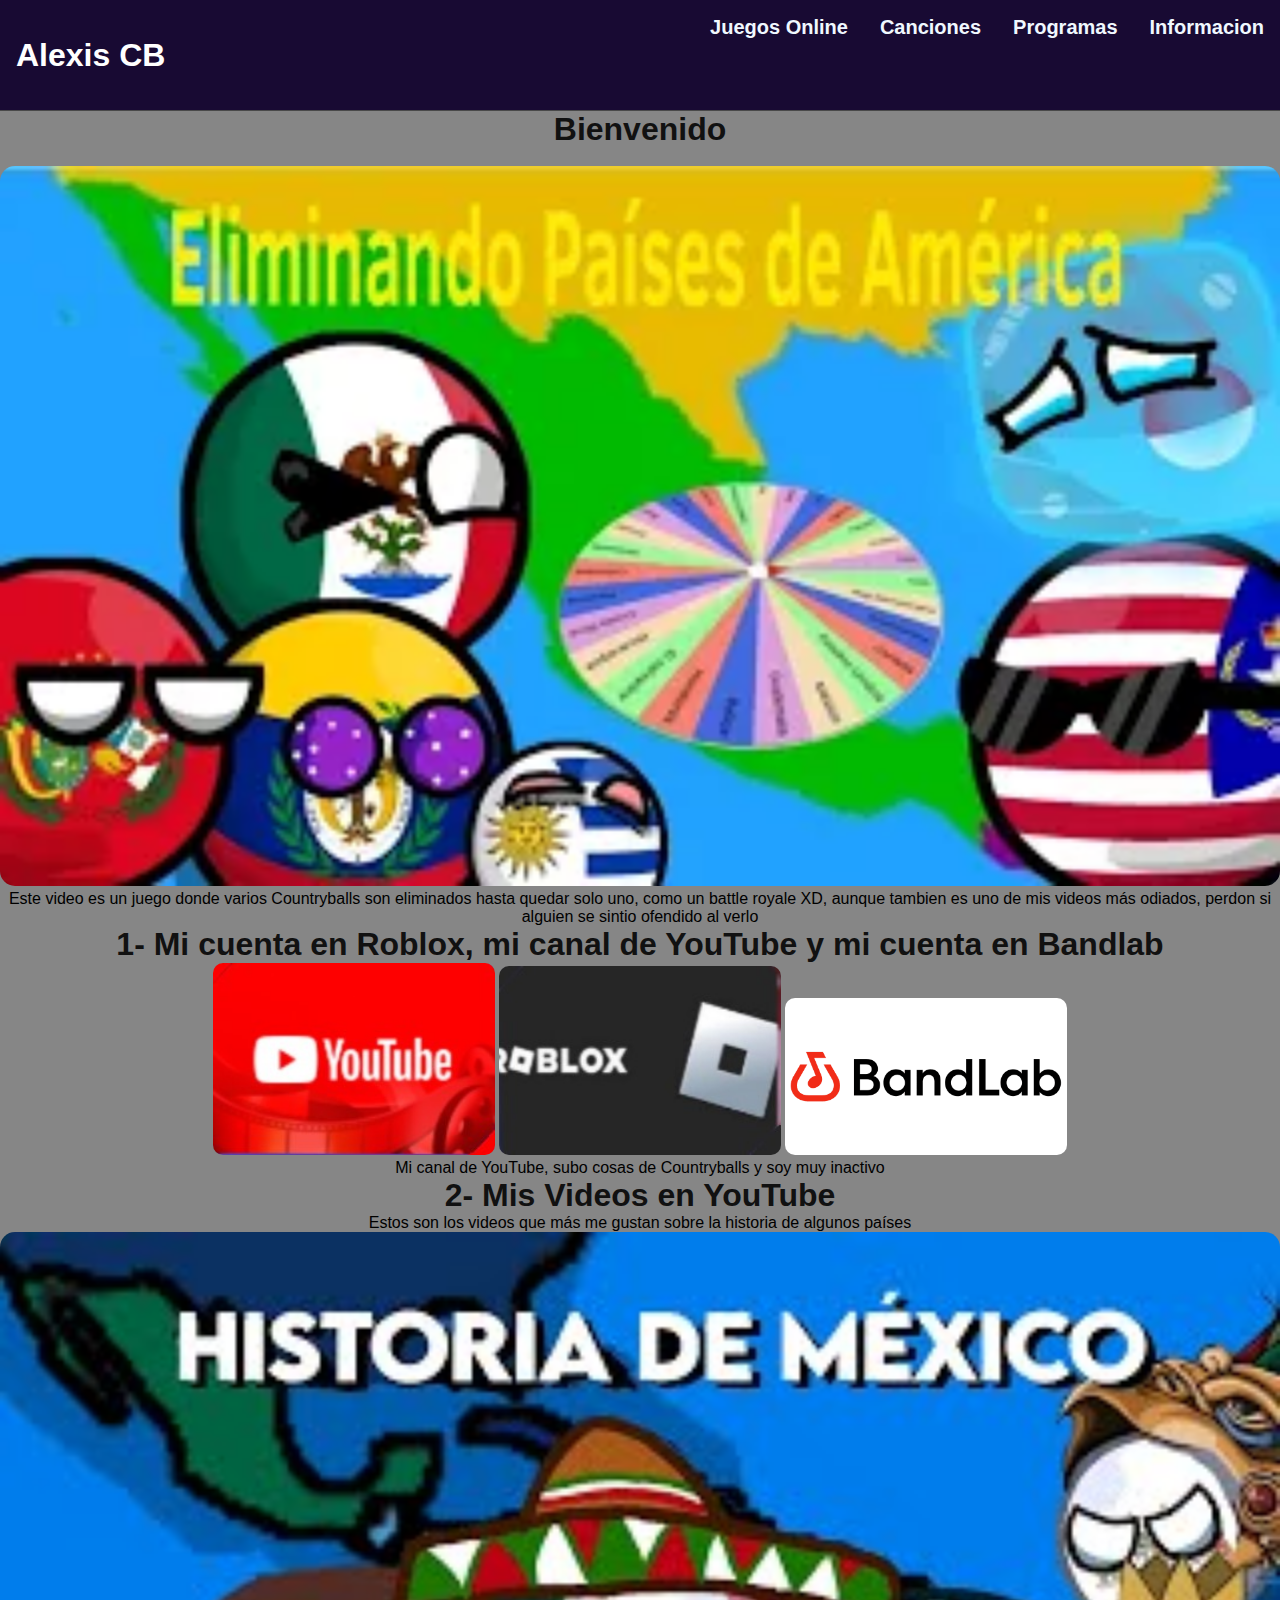
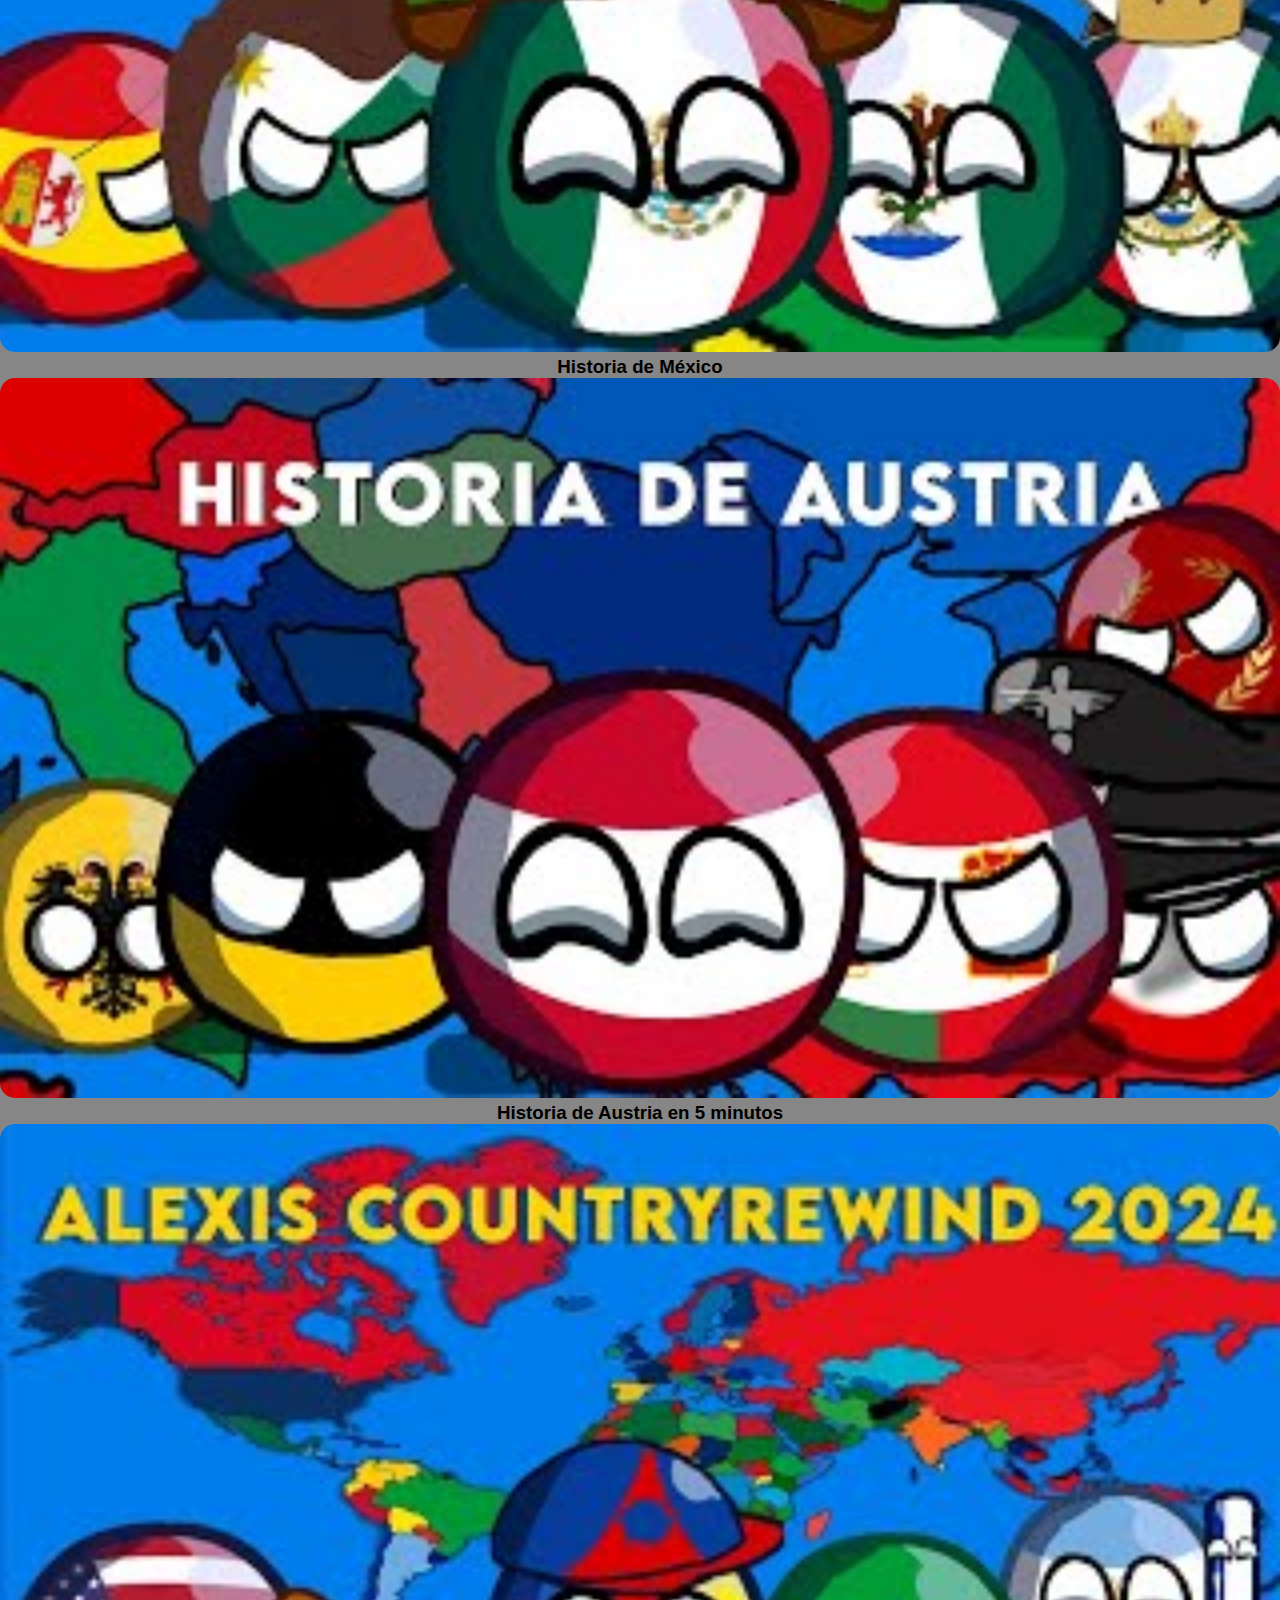
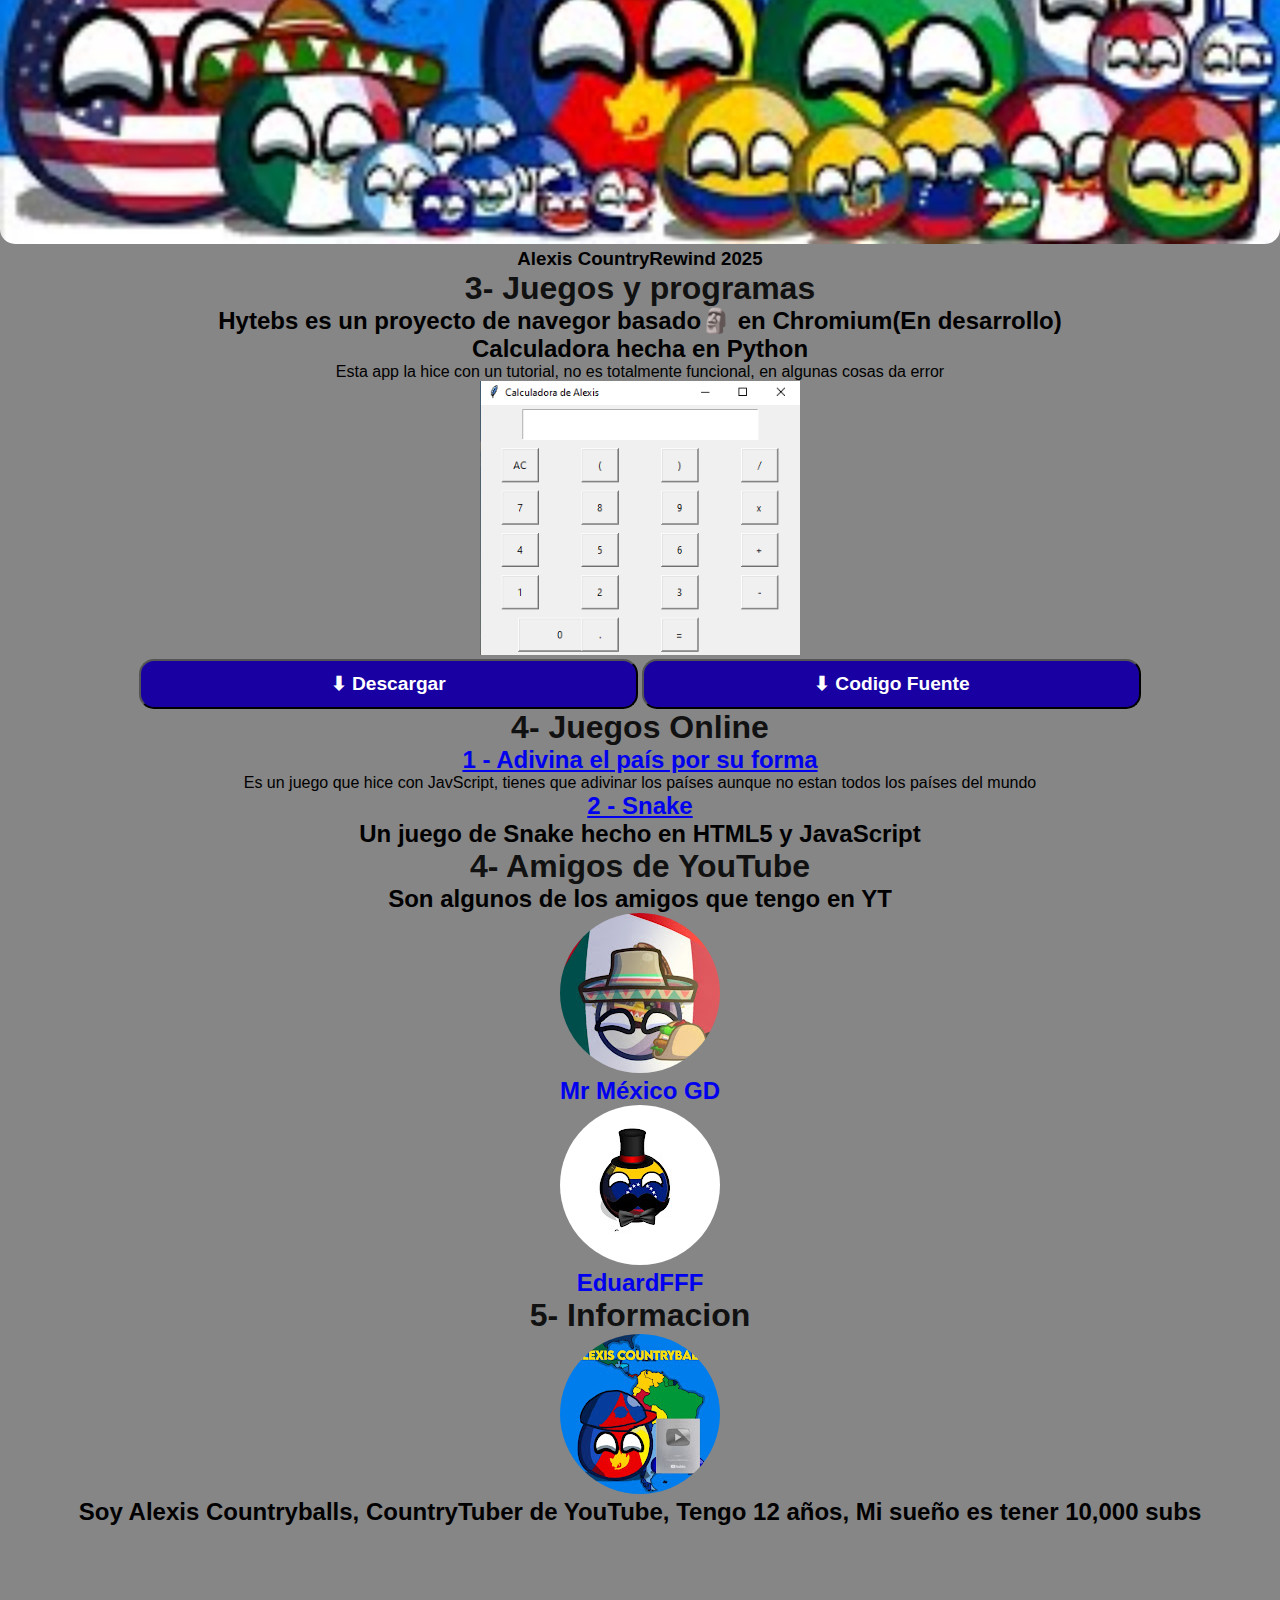
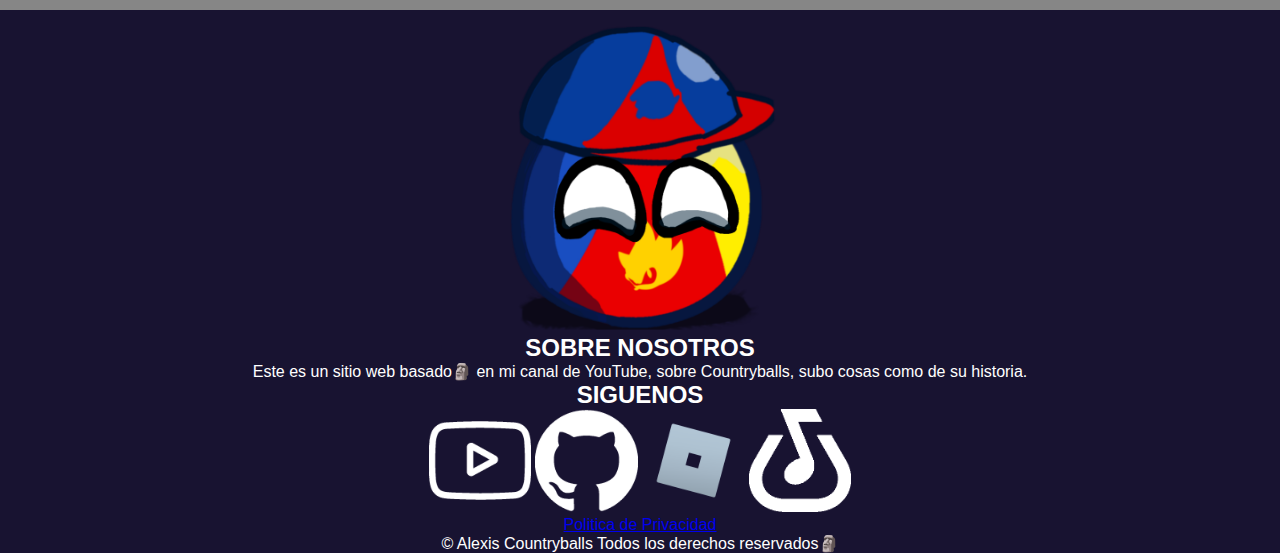
<file: index.html>
<!DOCTYPE html>
<html lang="es">
    <head>
        <meta charset="UTF-8">
        <meta name="viewport" content="width=device-width, initial-scale=1, shrink-to-fit=no">
        <meta http-equiv="X-UA-Compatible" content="ie=edge">
        <meta name="description" content="Este es mi nuevo sitio, hecho con HTML5, cuenta con nuevas cosas">
        <title>Alexis Countryballs</title>
        <link rel="icon" href="icons/favicon.ico" type="image/x-icon">
        <link rel="stylesheet" href="css/style.css" type="text/css">
        <script async src="https://pagead2.googlesyndication.com/pagead/js/adsbygoogle.js?client=ca-pub-3347430949597403" crossorigin="anonymous"></script>
    </head>
    <body>
        <script async src="https://pagead2.googlesyndication.com/pagead/js/adsbygoogle.js?client=ca-pub-3347430949597403"
     crossorigin="anonymous"></script>
<!-- Anuncios -->
<ins class="adsbygoogle"
     style="display:block"
     data-ad-client="ca-pub-3347430949597403"
     data-ad-slot="9071639808"
     data-ad-format="auto"
     data-full-width-responsive="true"></ins>
<script>
     (adsbygoogle = window.adsbygoogle || []).push({});
</script>
        <header>
            <h1 id="titulo">Alexis CB</h1>
            <nav>
                <ul id="nav-list">
                    <li><a href="juegos-online.html">Juegos Online</a></li>
                    <li><a href="canciones.html">Canciones</a></li>
                    <li><a href="programas.html">Programas</a></li>
                    <li><a href="info.html">Informacion</a></li>
                </ul>
            </nav>
            <button id="menu-toggle">&#9776;</button>
        </header>
        <script src="javascript/script.js"></script>
        <h1>Bienvenido</h1>
        <br>
       <div class="coniframeres">
            <a href="https://youtu.be/ej_ZOA7tkbo?si=Z8Jhqx56MCKkE5wW"><img src="images/portada1.png" class="imgp"></a>
       </div>
       <p>Este video es un juego donde varios Countryballs son eliminados hasta quedar solo uno, como un battle royale XD, aunque tambien es uno de mis videos más odiados, perdon si alguien se sintio ofendido al verlo</p>
<section class="cuentas">
    <h1>1- Mi cuenta en Roblox, mi canal de YouTube y mi cuenta en Bandlab</h1>
    <a href="https://youtube.com/@alexiscountryballsoficial" rel="nofollow"><img src="images/youtube.jpg" class="youtube"></a>
    <a href="https://www.roblox.com/es/users/4523203490/profile" rel="nofollow"><img src="images/roblox.jpg" class="roblox"></a>
    <a href="https://youtube.com/@alexiscountryballsoficial" rel="nofollow"><img src="images/bandlab.png" class="bandlab"></a>
    <p>Mi canal de YouTube, subo cosas de Countryballs y soy muy inactivo</p>
</section>
    <h1>2- Mis Videos en YouTube</h1>
    <p>Estos son los videos que más me gustan sobre la historia de algunos países</p>
    <div class="contenedorvideos">
       <a href="mexhistory.html" rel="nofollow"><img src="images/portada2.png" class="imgp"></a>
       <h3>Historia de México</h3>
    </div>
       <div class="contenedorvideos">
        <a href="austrianhistory.html" rel="nofollow"><img src="images/portada3.png" class="imgp"></a>
        <h3>Historia de Austria en 5 minutos</h3>
    </div>
        <div class="contenedorvideos">
        <a href="https://youtu.be/8FCcRr8Vccs?si=1_OGgrk-yZMr2c4l" rel="nofollow"><img src="images/portada6.png" class="imgp"></a>
        <h3>Alexis CountryRewind 2025</h3>
    </div>
    <section class="juegos"><h1 class="juegos">3- Juegos y programas</h1>
    <h2>Hytebs es un proyecto de navegor basado&#128511; en Chromium(En desarrollo)</h2>
    <h2>Calculadora hecha en Python</h2>
    <p>Esta app la hice con un tutorial, no es totalmente funcional, en algunas cosas da error</p>
    <img src="images/calcu.png" class="calcu">
    <br>
    <a href="download/Calculadora.exe"><button id="btndwld">	&#11015;  Descargar</button></a>
    <a href="download/sourcecode.zip"><button id="btndwld">	&#11015;  Codigo Fuente</button></a>
   <h1>4- Juegos Online</h1> 
    <a href="quizpaises.html"><h2 id="textahref">1 - Adivina el país por su forma</h2></a>
    <p>Es un juego que hice con JavScript, tienes que adivinar los países aunque no estan todos los países del mundo</p>
    <a href="snake.html"><h2 id="textahref">2 - Snake</a>
    <p>Un juego de Snake hecho en HTML5 y JavaScript</p>
</section>
    <h1>4- Amigos de YouTube</h1>
    <h2>Son algunos de los amigos que tengo en YT</h2>
    <a href="https://www.youtube.com/@Mr_Mexico525" rel="nofollow"><img src="images/mrmexicogd.jpg" class="users"></a><a href="https://www.youtube.com/@Mr_Mexico525" rel="nofollow" style="text-decoration: none;"><h2>Mr México GD</h2></a><a href="https://www.youtube.com/@eduardfff" rel="nofollow"><img src="images/EduardFFF.jpg" class="users"></a><a href="https://www.youtube.com/@eduardfff" rel="nofollow" style="text-decoration: none;"><h2>EduardFFF</h2></a>
    <h1>5- Informacion</h1>
    <img src="images/iconchannel.jpg" class="users">
    <h2>Soy Alexis Countryballs, CountryTuber de YouTube, Tengo 12 años, Mi sueño es tener 10,000 subs</h2>
    <iframe height="100%" width="50%" frameborder="10" class="ifrasub" src=https://livecounts.io/embed/youtube-live-subscriber-counter/UCge-5HbPEUh0RRIlJ_RhYBw style="border: 0; width:100%; height:80px; position: relative;"></iframe>
</body>
    <footer class="pie-pagina">
        <div class="grupo-1">
            <div class="box">
                <figure>
                    <a href="#">
                        <img src="icons/alexis.ico" alt="Logo" style="width: 25%;">
                    </a>
                </figure>
            </div>
            <div class="box">
                <h2>SOBRE NOSOTROS</h2>
                <p>Este es un sitio web basado&#128511; en mi canal de YouTube, sobre Countryballs, subo cosas como de su historia.</p>
            </div>
            <div class="box">
                <h2>SIGUENOS</h2>
                <div class="red-social">
                    <a href="https://youtube.com/@alexiscountryballsoficial" rel="nofollow"><img src="icons/youtube.ico" style="width: 8%;" class="icons"></a>
                    <a href="https://github.com/AlexisCountryB13" rel="nofollow"><img src="icons/github.ico" style="width: 8%;" class="icons"></a>
                    <a href="https://www.roblox.com/es/users/4523203490/profile" rel="nofollow"><img src="icons/roblox.ico" style="width: 8%;" class="icons"></a>
                    <a href="https://www.bandlab.com/alexis_countryballs" rel="nofollow"><img src="icons/bandlab.ico" style="width: 8%;" class="icons"></a>
                </div>
                <a href="politica.html"><p>Politica de Privacidad</p></a>
                <p>&#169; Alexis Countryballs Todos los derechos reservados&#128511;</p>
            </div>
        </div>
    </footer>
</div>
</html>
</file>
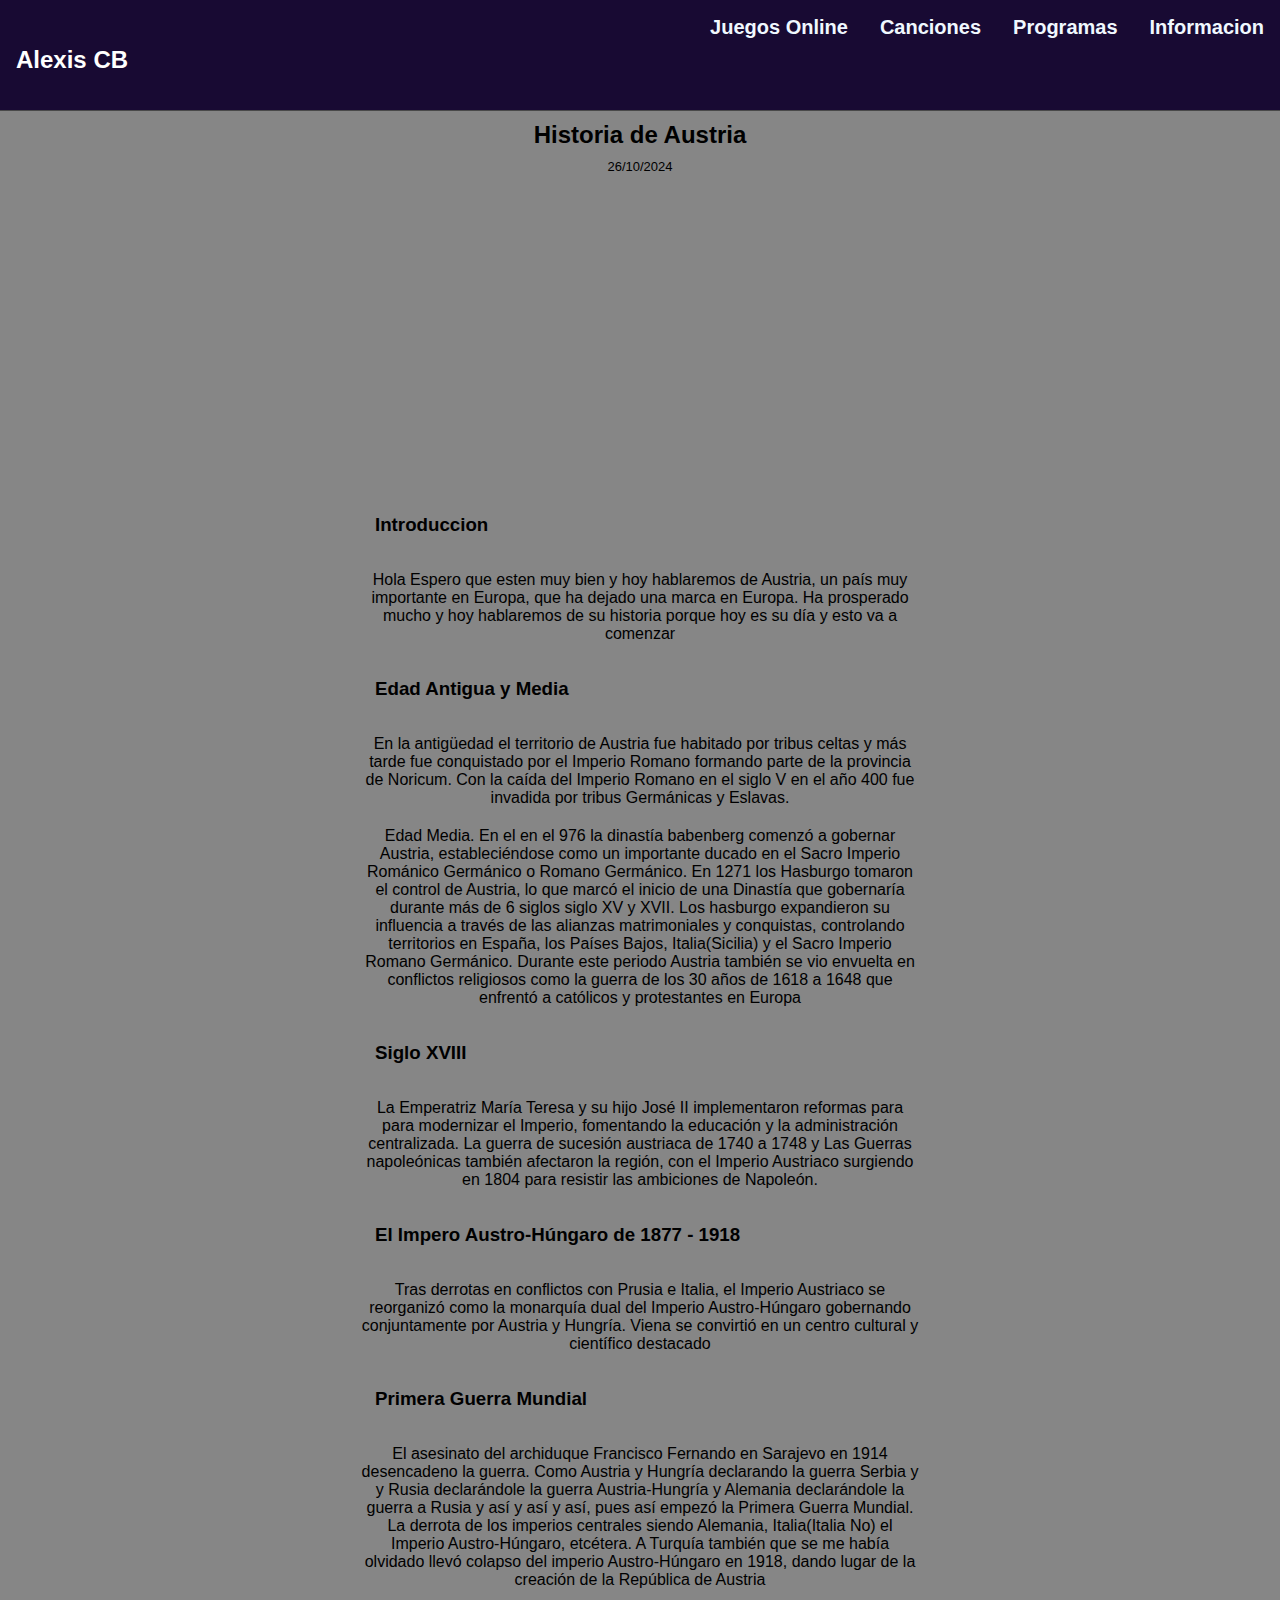
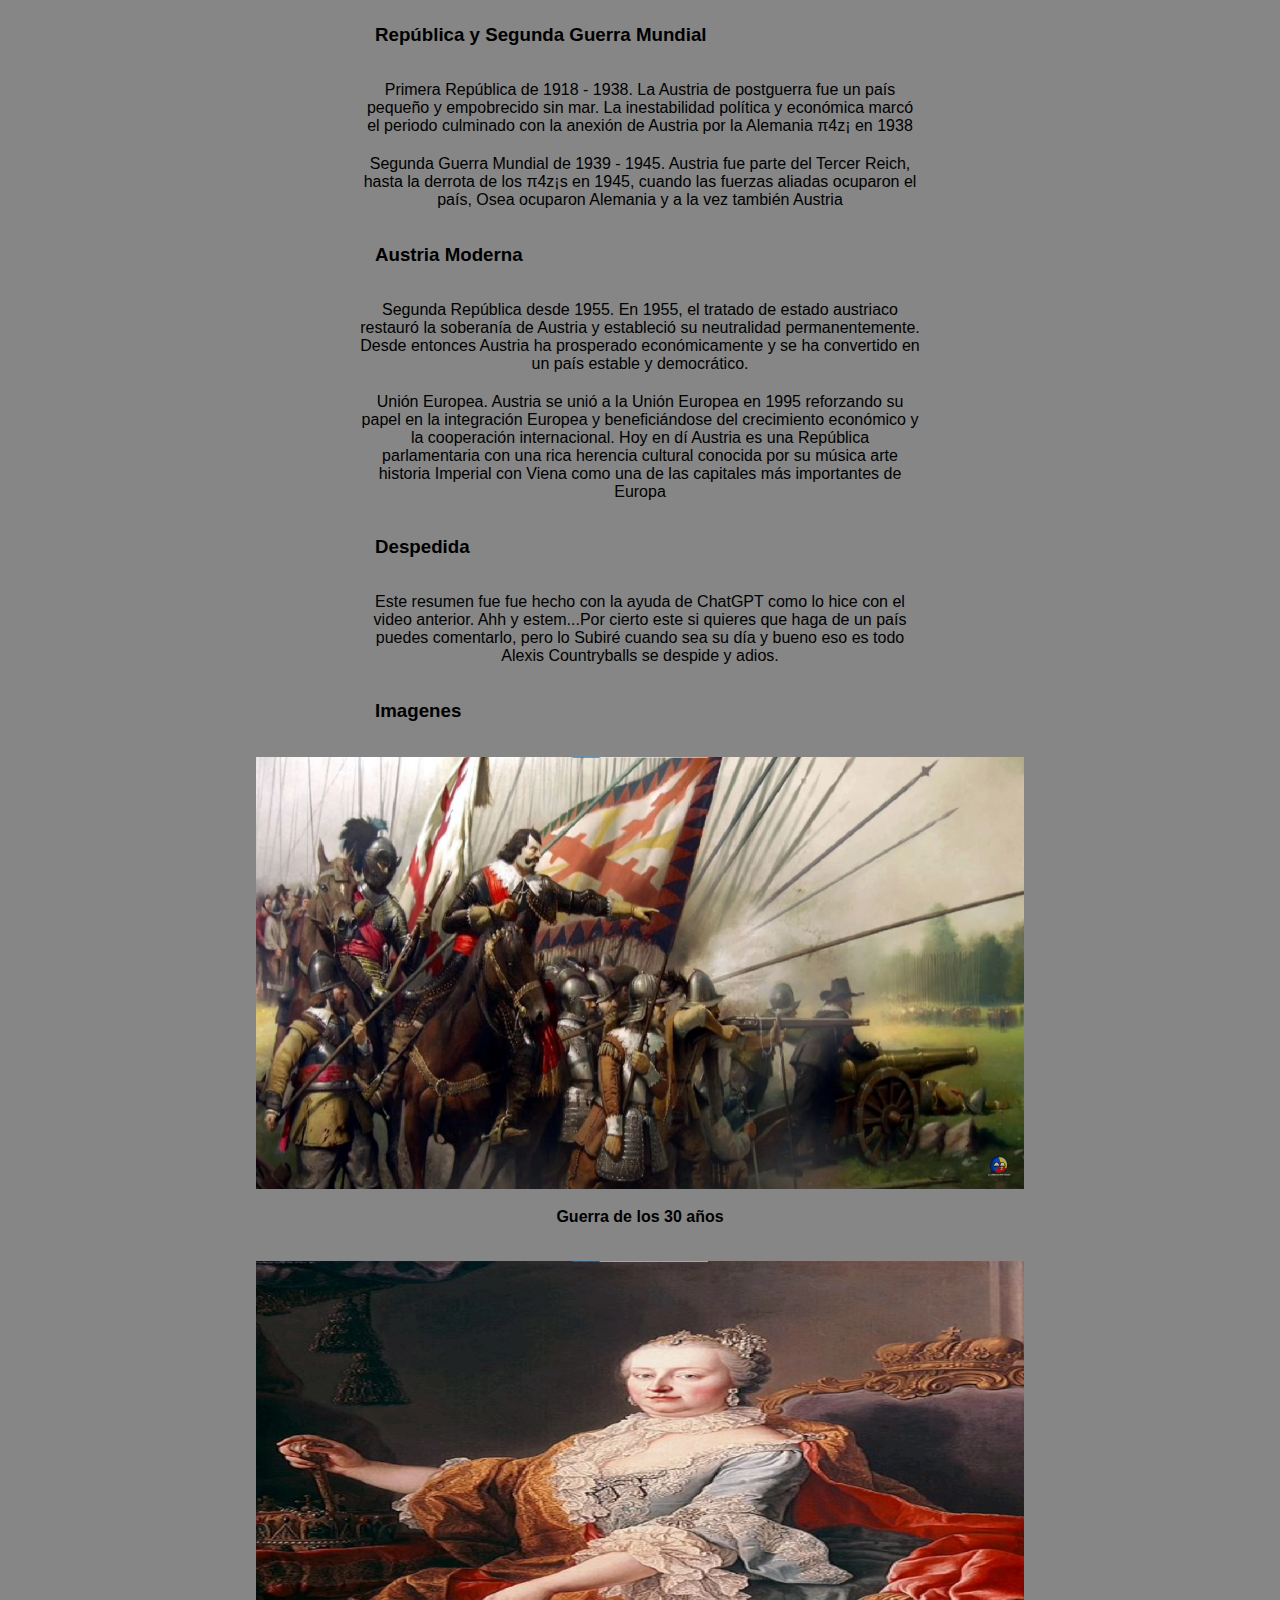
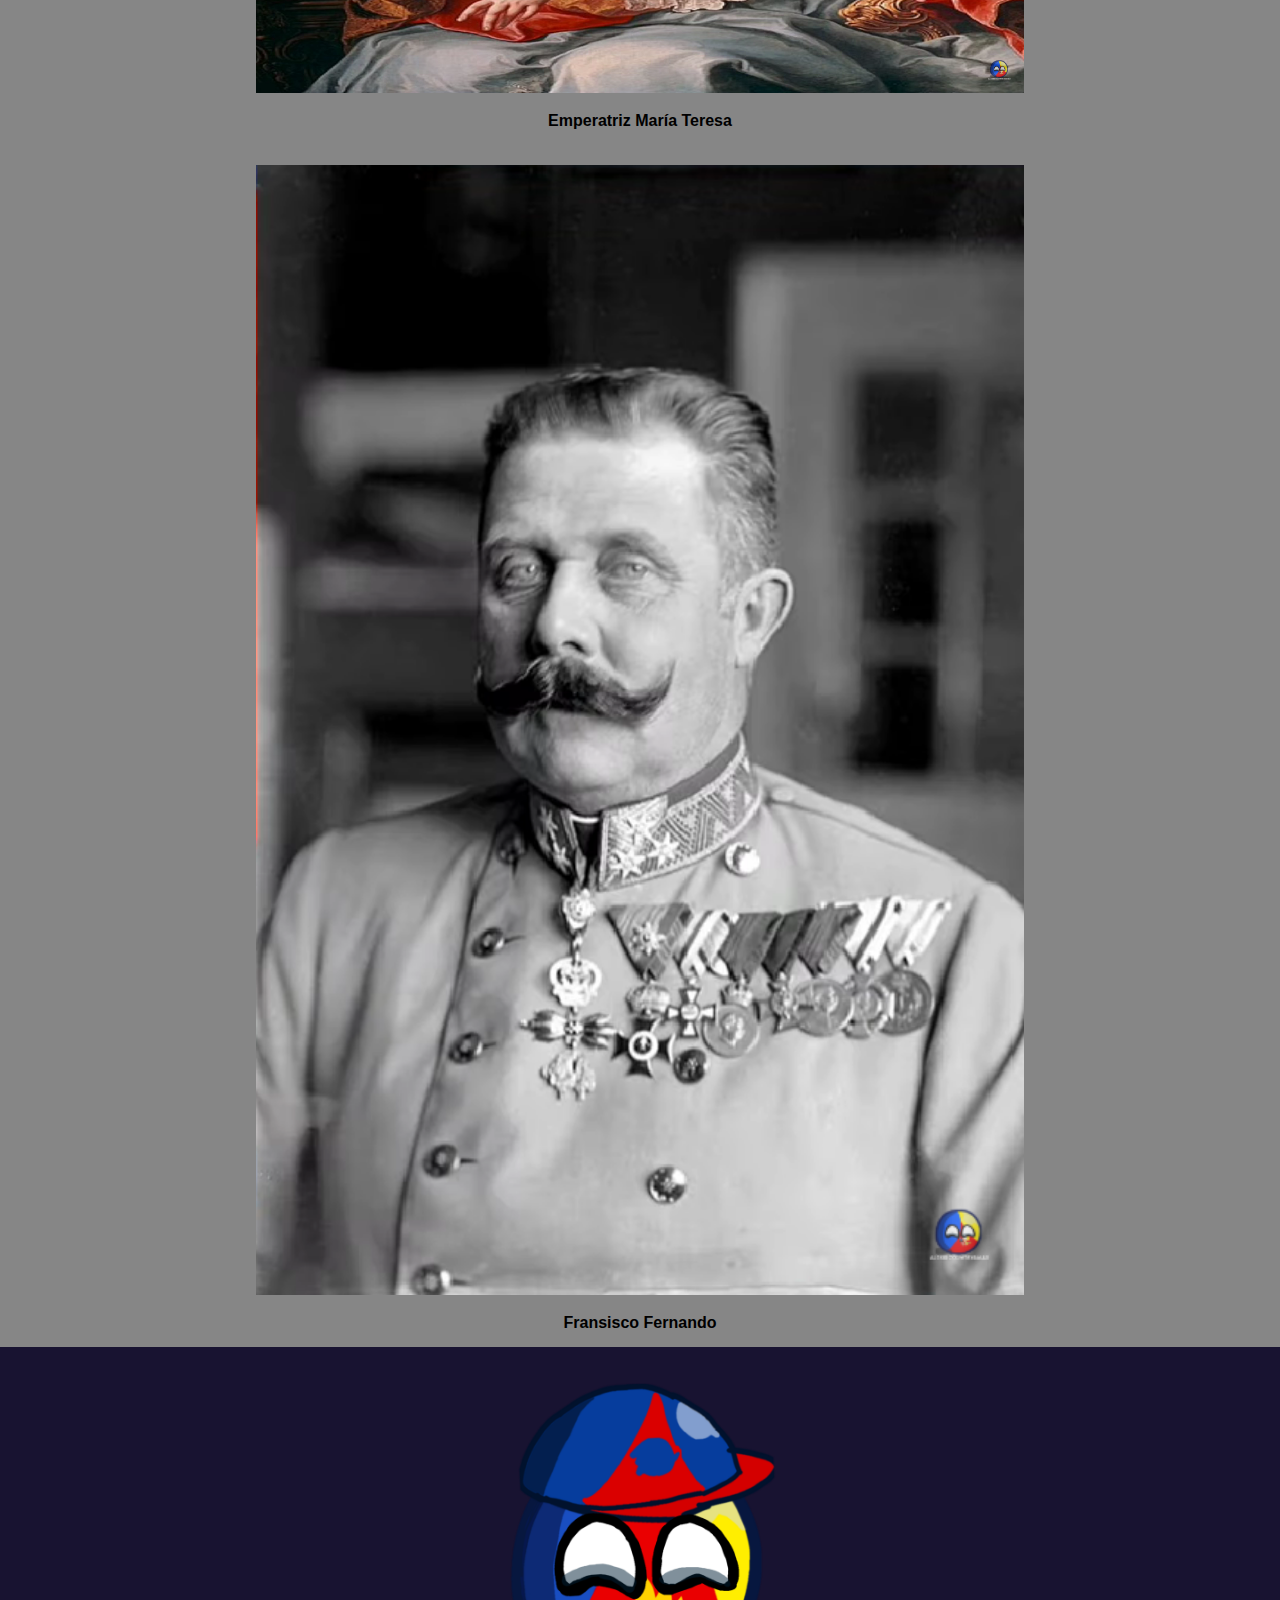
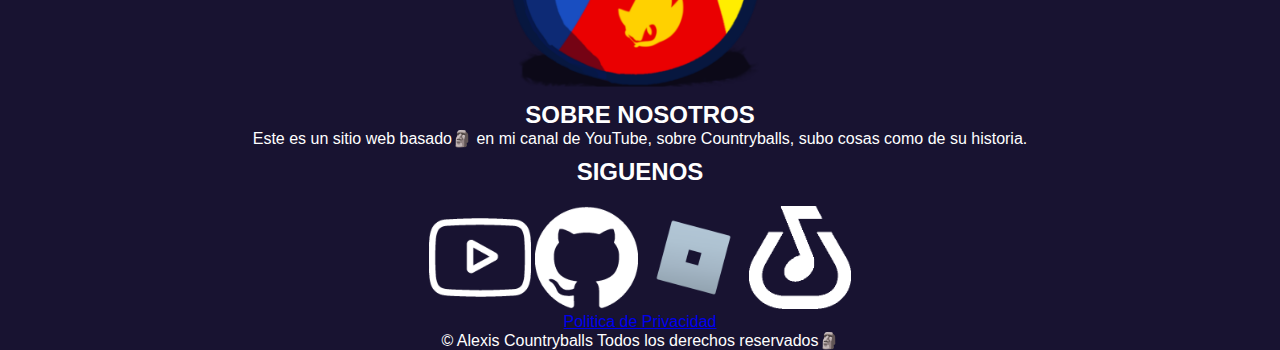
<file: austrianhistory.html>
<!DOCTYPE html>
<html lang="es">
    <head>
        <meta charset="UTF-8">
        <meta name="viewport" content="width=device-width, initial-scale=1, shrink-to-fit=no">
        <meta http-equiv="X-UA-Compatible" content="ie=edge">
        <meta name="description" content="Este es mi nuevo sitio, hecho con HTML5, cuenta con nuevas cosas">
        <title>Historia de Austria</title>
        <link rel="icon" href="icons/favicon.ico" type="image/x-icon">
        <link rel="stylesheet" href="css/style5.css" type="text/css">
        <script async src="https://pagead2.googlesyndication.com/pagead/js/adsbygoogle.js?client=ca-pub-3347430949597403" crossorigin="anonymous"></script>
    </head>
    <body>
        <script async src="https://pagead2.googlesyndication.com/pagead/js/adsbygoogle.js?client=ca-pub-3347430949597403"
     crossorigin="anonymous"></script>
<!-- Anuncios -->
<ins class="adsbygoogle"
     style="display:block"
     data-ad-client="ca-pub-3347430949597403"
     data-ad-slot="9071639808"
     data-ad-format="auto"
     data-full-width-responsive="true"></ins>
<script>
     (adsbygoogle = window.adsbygoogle || []).push({});
</script>
        <header>
            <h1 id="titulo">Alexis CB</h1>
            <nav>
                <ul id="nav-list">
                    <li><a href="juegos-online.html">Juegos Online</a></li>
                    <li><a href="canciones.html">Canciones</a></li>
                    <li><a href="programas.html">Programas</a></li>
                    <li><a href="info.html">Informacion</a></li>
                </ul>
            </nav>
            <button id="menu-toggle">&#9776;</button>
        </header>
        <script src="javascript/script.js"></script>
        <h2>Historia de Austria</h2>
        <p class="small">26/10/2024</p>
        <iframe width="560" height="315" src="https://www.youtube.com/embed/gnI7Bds6uGU?si=IlpipfYjsYv3ykrb" title="YouTube video player" frameborder="0" allow="accelerometer; autoplay; clipboard-write; encrypted-media; gyroscope; picture-in-picture; web-share" referrerpolicy="strict-origin-when-cross-origin" allowfullscreen></iframe>
        <h3>Introduccion</h3>
        <p class="parrafo">Hola Espero que esten muy bien y hoy hablaremos de Austria, un país muy importante en Europa, que ha dejado una marca en Europa. Ha prosperado mucho y hoy hablaremos de su historia porque hoy es su día y esto va a comenzar</p>
        <h3>Edad Antigua y Media</h3>
        <p class="parrafo">En la antigüedad el territorio de Austria fue habitado por tribus celtas y más tarde fue conquistado por el Imperio Romano formando parte de la provincia de Noricum. Con la caída del Imperio Romano en el siglo V en el año 400 fue invadida por tribus Germánicas y Eslavas.</p>
        <p class="parrafo">Edad Media. En el en el 976 la dinastía babenberg comenzó a gobernar Austria, estableciéndose como un importante ducado en el Sacro Imperio Románico Germánico o Romano Germánico. En 1271 los Hasburgo tomaron el control de Austria, lo que marcó el inicio de una Dinastía que gobernaría durante más de 6 siglos siglo XV y XVII. Los hasburgo expandieron su influencia a través de las alianzas matrimoniales y conquistas, controlando territorios en España, los Países Bajos, Italia(Sicilia) y el Sacro Imperio Romano Germánico. Durante este periodo Austria también se vio envuelta en conflictos religiosos como la guerra de los 30 años de 1618 a 1648 que enfrentó a católicos y protestantes en Europa</p>
        <h3>Siglo XVIII</h3>
        <p class="parrafo">La Emperatriz María Teresa y su hijo José II implementaron reformas para para modernizar el Imperio, fomentando la educación y la administración centralizada. La guerra de sucesión austriaca de 1740 a 1748 y Las Guerras napoleónicas también afectaron la región, con el Imperio Austriaco surgiendo en 1804 para resistir las ambiciones de Napoleón.</p>
        <h3>El Impero Austro-Húngaro de 1877 - 1918</h3>
        <p class="parrafo">Tras derrotas en conflictos con Prusia e Italia, el Imperio Austriaco se reorganizó como la monarquía dual del Imperio Austro-Húngaro gobernando conjuntamente por Austria y Hungría. Viena se convirtió en un centro cultural y científico destacado</p>
        <h3>Primera Guerra Mundial</h3>
        <p class="parrafo">El asesinato del archiduque Francisco Fernando en Sarajevo en 1914 desencadeno la guerra. Como Austria y Hungría declarando la guerra Serbia y y Rusia declarándole la guerra Austria-Hungría y Alemania declarándole la guerra a Rusia y así y así y así, pues así empezó la Primera Guerra Mundial. La derrota de los imperios centrales siendo Alemania, Italia(Italia No) el Imperio Austro-Húngaro, etcétera. A Turquía también que se me había olvidado llevó colapso del imperio Austro-Húngaro en 1918, dando lugar de la creación de la República de Austria</p>
        <h3>República y Segunda Guerra Mundial</h3>
        <p class="parrafo">Primera República de 1918 - 1938. La Austria de postguerra fue un país pequeño y empobrecido sin mar. La inestabilidad política y económica marcó el periodo culminado con la anexión de Austria por la Alemania π4z¡ en 1938</p>
        <p class="parrafo">Segunda Guerra Mundial de 1939 - 1945. Austria fue parte del Tercer Reich, hasta la derrota de los π4z¡s en 1945, cuando las fuerzas aliadas ocuparon el país, Osea ocuparon Alemania y a la vez también Austria</p>
        <h3>Austria Moderna</h3>
        <p class="parrafo">Segunda República desde 1955. En 1955, el tratado de estado austriaco restauró la soberanía de Austria y estableció su neutralidad permanentemente. Desde entonces Austria ha prosperado económicamente y se ha convertido en un país estable y democrático.</p>
        <p class="parrafo"> Unión Europea. Austria se unió a la Unión Europea en 1995 reforzando su papel en la integración Europea y beneficiándose del crecimiento económico y la cooperación internacional. Hoy en dí Austria es una República parlamentaria con una rica herencia cultural conocida por su música arte historia Imperial con Viena como una de las capitales más importantes de Europa</p>
        <h3>Despedida</h3>
        <p class="parrafo">Este resumen fue fue hecho con la ayuda de ChatGPT como lo hice con el video anterior. Ahh y estem...Por cierto este si quieres que haga de un país puedes comentarlo, pero lo Subiré cuando sea su día y bueno eso es todo Alexis Countryballs se despide y adios.</p>

        <h3>Imagenes</h3>
        <img src="images/WarOf30Years.png" class="imgv">
        <h4>Guerra de los 30 años</h4>
        <img src="images/MariTeresa.png" class="imgv">
        <h4>Emperatriz María Teresa</h4>
        <img src="images/FransiscoFer.png" class="imgv">
        <h4>Fransisco Fernando</h4>
    </body>
    <footer class="pie-pagina">
        <div class="grupo-1">
            <div class="box">
                <figure>
                    <a href="#">
                        <img src="icons/alexis.ico" alt="Logo" style="width: 25%;">
                    </a>
                </figure>
            </div>
            <div class="box">
                <h2>SOBRE NOSOTROS</h2>
                <p>Este es un sitio web basado&#128511; en mi canal de YouTube, sobre Countryballs, subo cosas como de su historia.</p>
            </div>
            <div class="box">
                <h2>SIGUENOS</h2>
                <div class="red-social">
                    <a href="https://youtube.com/@alexiscountryballsoficial" rel="nofollow"><img src="icons/youtube.ico" style="width: 8%;" class="icons"></a>
                    <a href="https://github.com/AlexisCountryB13" rel="nofollow"><img src="icons/github.ico" style="width: 8%;" class="icons"></a>
                    <a href="https://www.roblox.com/es/users/4523203490/profile" rel="nofollow"><img src="icons/roblox.ico" style="width: 8%;" class="icons"></a>
                    <a href="https://www.bandlab.com/alexis_countryballs" rel="nofollow"><img src="icons/bandlab.ico" style="width: 8%;" class="icons"></a>
                </div>
                <a href="politica.html"><p>Politica de Privacidad</p></a>
                <p>&#169; Alexis Countryballs Todos los derechos reservados&#128511;</p>
            </div>
        </div>
    </footer>
</div>
</html>
</file>
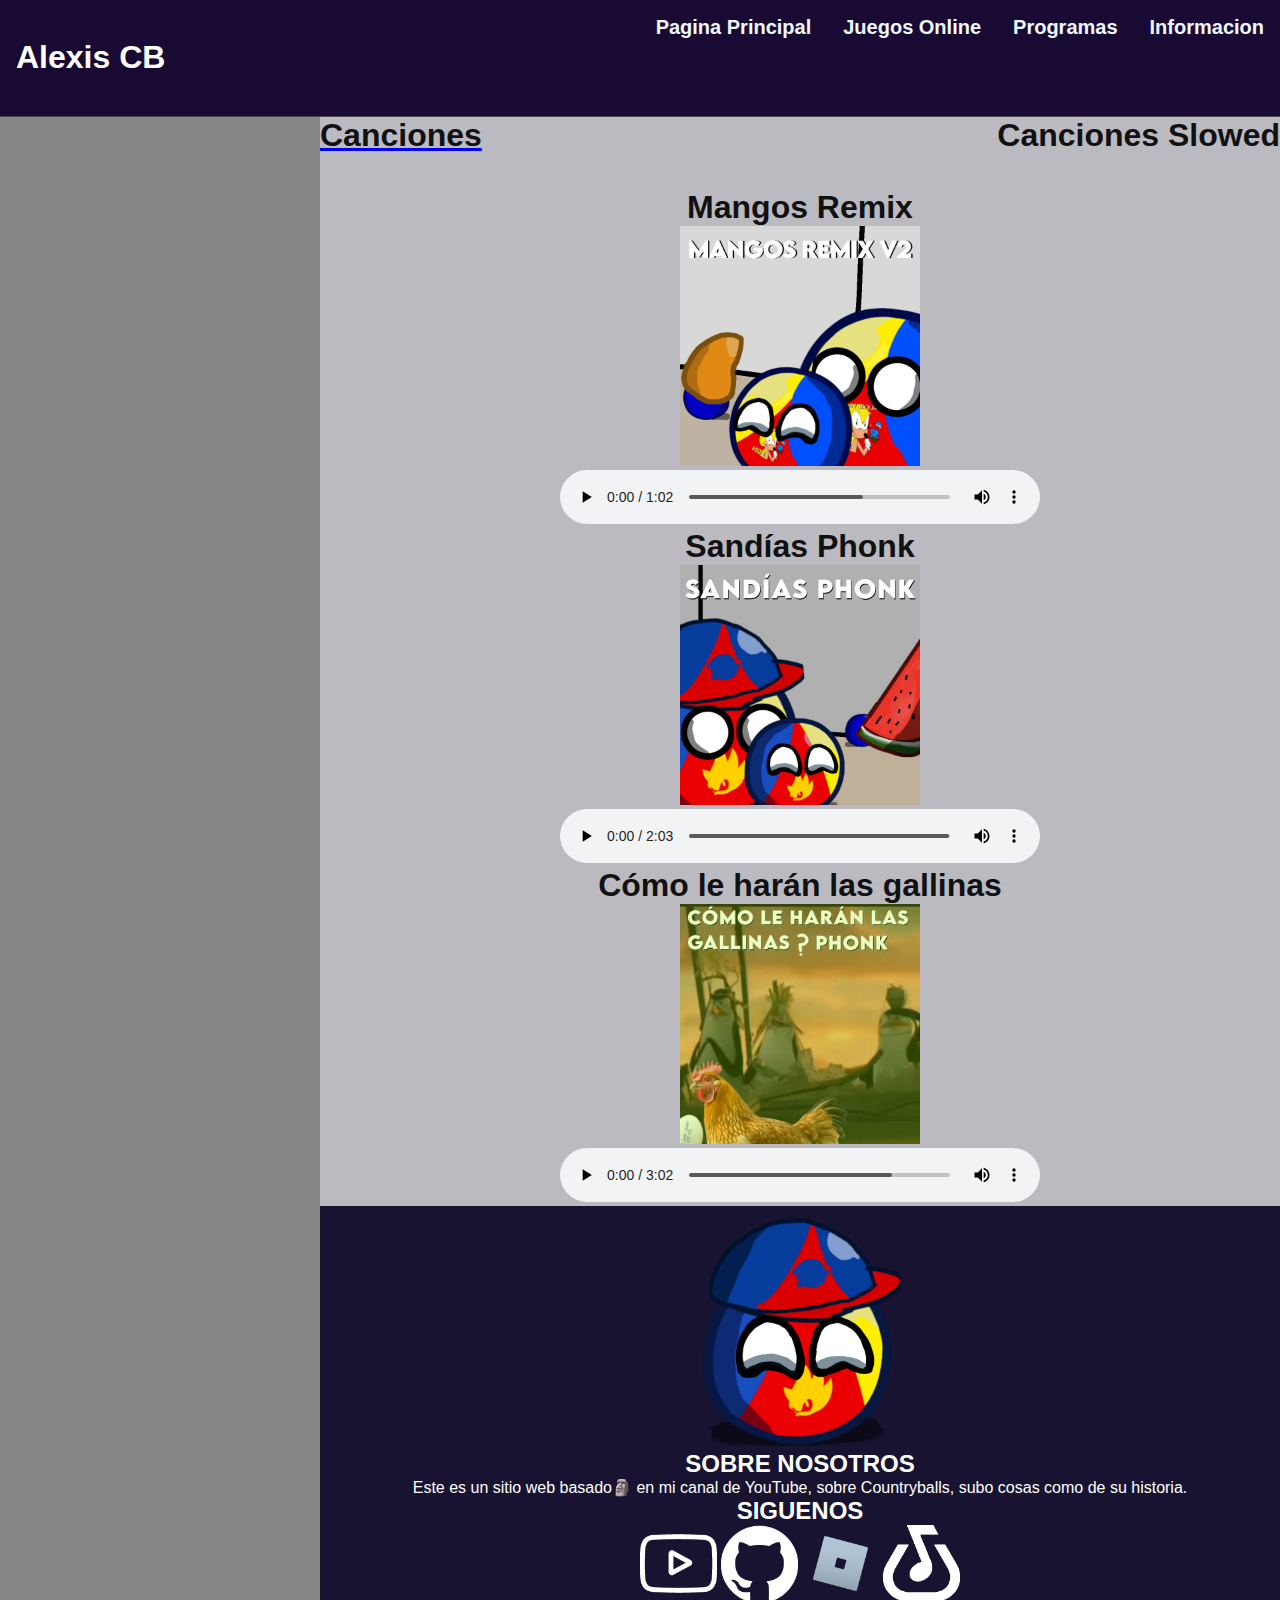
<file: canciones.html>
<!DOCTYPE html>
<html lang="es">
    <head>
        <meta charset="UTF-8">
        <meta name="viewport" content="width=device-width, initial-scale=1, shrink-to-fit=no">
        <meta http-equiv="X-UA-Compatible" content="ie=edge">
        <meta name="description" content="Este es mi nuevo sitio, hecho con HTML5, cuenta con nuevas cosas">
        <title>Canciones</title>
        <link rel="icon" href="icons/alexis.ico" type="icon">
        <link rel="stylesheet" href="css/style.css" type="text/css">
        <script async src="https://pagead2.googlesyndication.com/pagead/js/adsbygoogle.js?client=ca-pub-3347430949597403" crossorigin="anonymous"></script>
    </head>
    <body>
        <script async src="https://pagead2.googlesyndication.com/pagead/js/adsbygoogle.js?client=ca-pub-3347430949597403"
     crossorigin="anonymous"></script>
<!-- Anuncios -->
<ins class="adsbygoogle"
     style="display:block"
     data-ad-client="ca-pub-3347430949597403"
     data-ad-slot="9071639808"
     data-ad-format="auto"
     data-full-width-responsive="true"></ins>
<script>
     (adsbygoogle = window.adsbygoogle || []).push({});
</script>
        <header>
            <h1 id="titulo">Alexis CB</h1>
            <nav>
                <ul id="nav-list">
                    <li><a href="index.html">Pagina Principal</a></li>
                    <li><a href="juegos-online.html">Juegos Online</a></li>
                    <li><a href="programas.html">Programas</a></li>
                    <li><a href="info.html">Informacion</a></li>
                </ul>
            </nav>
            <button id="menu-toggle">&#9776;</button>
        </header>
        <script src="javascript/script.js"></script>
        <aside>
        <a href="canciones.html" style="float: left;"><h1>Canciones</h1></a> <a href="canciones2.html" style="float: right;" id="textahref"><h1>Canciones Slowed</h1></a>
        <br>
        <br>
        <br>
        <br>

       <h1>Mangos Remix</h1>
       <img src="images/mangos.jpeg" style="width: 25%;">
       <br>
       <audio src="audio/Mangos Remix V2 Alexis Countryballs.mp3" controls style="width: 50%;"></audio>
       <h1>Sandías Phonk</h1>
       <img src="images/sandias.jpeg" style="width: 25%;">
       <br>
       <audio src="audio/Sandías Phonk.mp3" controls style="width: 50%;"></audio>
       <h1>Cómo le harán las gallinas</h1>
       <img src="images/gallinas.jpeg" style="width: 25%;">
       <br>
       <audio src="audio/Cómo le hará las gallinas para imprimir las letritas y el logo_ Phonk.mp3" controls style="width: 50%;"></audio>
       <br>

    <footer class="pie-pagina">
        <div class="grupo-1">
            <div class="box">
                <figure>
                    <a href="#">
                        <img src="icons/alexis.ico" alt="Logo" style="width: 25%;">
                    </a>
                </figure>
            </div>
            <div class="box">
                <h2>SOBRE NOSOTROS</h2>
                <p>Este es un sitio web basado&#128511; en mi canal de YouTube, sobre Countryballs, subo cosas como de su historia.</p>
            </div>
            <div class="box">
                <h2>SIGUENOS</h2>
                <div class="red-social">
                    <a href="https://youtube.com/@alexiscountryballsoficial"><input type="image" src="icons/youtube.ico" style="width: 8%;" class="icons"></a>
                    <a href="https://github.com/AlexisCountryB13"><input type="image" src="icons/github.ico" style="width: 8%;" class="icons"></a>
                    <a href="https://www.roblox.com/es/users/4523203490/profile"><input type="image" src="icons/roblox.ico" style="width: 8%;" class="icons"></a>
                    <a href="https://www.bandlab.com/alexis_countryballs"><input type="image" src="icons/bandlab.ico" style="width: 8%;" class="icons"></a>
                </div>
                <p>&#169; Alexis Countryballs Todos los derechos reservados&#128511;</p>
            </div>
        </div>
    </footer>
</aside>
</html>
</file>
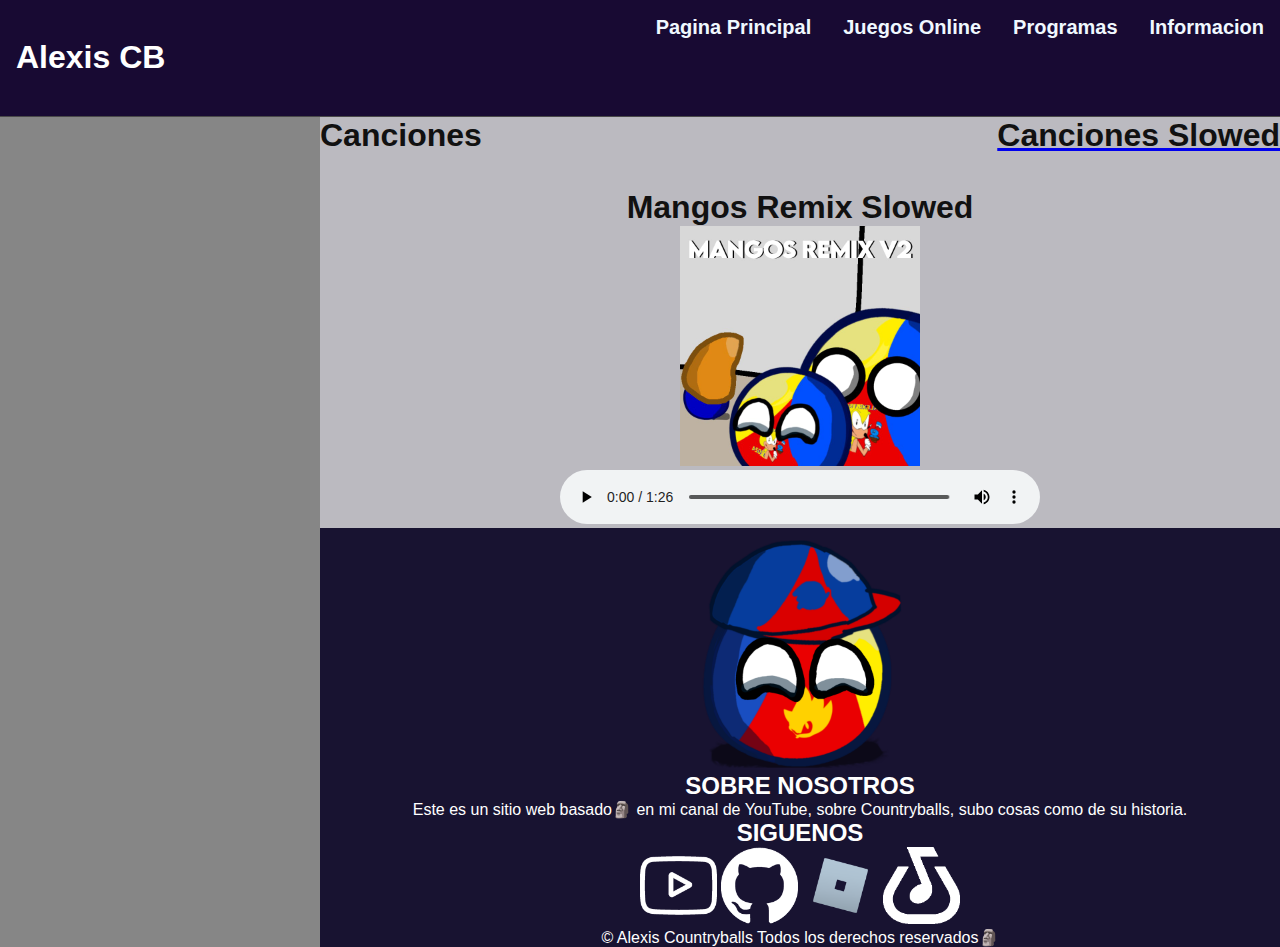
<file: canciones2.html>
<!DOCTYPE html>
<html lang="es">
    <head>
        <meta charset="UTF-8">
        <meta name="viewport" content="width=device-width, initial-scale=1, shrink-to-fit=no">
        <meta http-equiv="X-UA-Compatible" content="ie=edge">
        <meta name="description" content="Este es mi nuevo sitio, hecho con HTML5, cuenta con nuevas cosas">
        <title>Canciones Slowed</title>
        <link rel="icon" href="icons/alexis.ico" type="icon">
        <link rel="stylesheet" href="css/style.css" type="text/css">
        <script async src="https://pagead2.googlesyndication.com/pagead/js/adsbygoogle.js?client=ca-pub-3347430949597403" crossorigin="anonymous"></script>
    </head>
    <body>
        <script async src="https://pagead2.googlesyndication.com/pagead/js/adsbygoogle.js?client=ca-pub-3347430949597403"
     crossorigin="anonymous"></script>
<!-- Anuncios -->
<ins class="adsbygoogle"
     style="display:block"
     data-ad-client="ca-pub-3347430949597403"
     data-ad-slot="9071639808"
     data-ad-format="auto"
     data-full-width-responsive="true"></ins>
<script>
     (adsbygoogle = window.adsbygoogle || []).push({});
</script>
        <header>
            <h1 id="titulo">Alexis CB</h1>
            <nav>
                <ul id="nav-list">
                    <li><a href="index.html">Pagina Principal</a></li>
                    <li><a href="juegos-online.html">Juegos Online</a></li>
                    <li><a href="programas.html">Programas</a></li>
                    <li><a href="info.html">Informacion</a></li>
                </ul>
            </nav>
            <button id="menu-toggle">&#9776;</button>
        </header>
        <script src="javascript/script.js"></script>
        <aside>
        <a href="canciones.html"><h1 style="float: inline-start;">Canciones</h1></a> <a href="canciones2.html" style="float: right;"><h1>Canciones Slowed</h1></a>
        <br>
        <br>
        <br>
        <br>

       <h1>Mangos Remix Slowed</h1>
       <img src="images/mangos.jpeg" style="width: 25%;">
       <br>
       <audio src="audio/Mangos Remix V2 (Slowed).mp3" controls style="width: 50%;"></audio>
    <footer class="pie-pagina">
        <div class="grupo-1">
            <div class="box">
                <figure>
                    <a href="#">
                        <img src="icons/alexis.ico" alt="Logo" style="width: 25%;">
                    </a>
                </figure>
            </div>
            <div class="box">
                <h2>SOBRE NOSOTROS</h2>
                <p>Este es un sitio web basado&#128511; en mi canal de YouTube, sobre Countryballs, subo cosas como de su historia.</p>
            </div>
            <div class="box">
                <h2>SIGUENOS</h2>
                <div class="red-social">
                    <a href="https://youtube.com/@alexiscountryballsoficial"><input type="image" src="icons/youtube.ico" style="width: 8%;" class="icons"></a>
                    <a href="https://github.com/AlexisCountryB13"><input type="image" src="icons/github.ico" style="width: 8%;" class="icons"></a>
                    <a href="https://www.roblox.com/es/users/4523203490/profile"><input type="image" src="icons/roblox.ico" style="width: 8%;" class="icons"></a>
                    <a href="https://www.bandlab.com/alexis_countryballs"><input type="image" src="icons/bandlab.ico" style="width: 8%;" class="icons"></a>
                </div>
                <p>&#169; Alexis Countryballs Todos los derechos reservados&#128511;</p>
            </div>
        </div>
    </footer>
</aside>
</html>
</file>
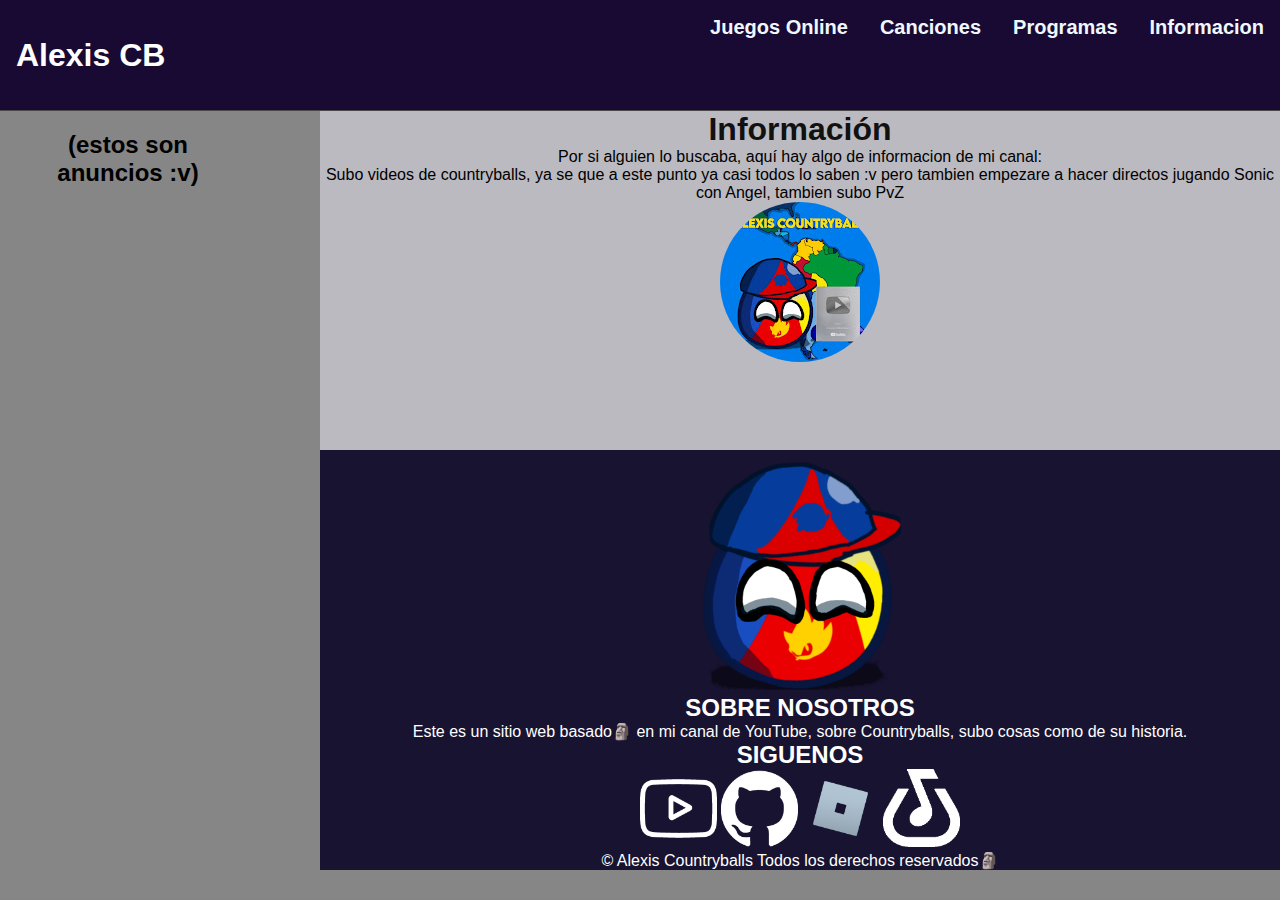
<file: info.html>
<!DOCTYPE html>
<html lang="es">
    <head>
        <meta charset="UTF-8">
        <meta name="viewport" content="width=device-width, initial-scale=1, shrink-to-fit=no">
        <meta http-equiv="X-UA-Compatible" content="ie=edge">
        <meta name="description" content="Este es mi nuevo sitio, hecho con HTML5, cuenta con nuevas cosas">
        <title>Informacion</title>
        <link rel="icon" href="icons/alexis.ico" type="icon">
        <link rel="stylesheet" href="css/style.css" type="text/css">
        <script async src="https://pagead2.googlesyndication.com/pagead/js/adsbygoogle.js?client=ca-pub-3347430949597403" crossorigin="anonymous"></script>
    </head>
    <body>
        <script async src="https://pagead2.googlesyndication.com/pagead/js/adsbygoogle.js?client=ca-pub-3347430949597403"
     crossorigin="anonymous"></script>
<!-- Anuncios -->
<ins class="adsbygoogle"
     style="display:block"
     data-ad-client="ca-pub-3347430949597403"
     data-ad-slot="9071639808"
     data-ad-format="auto"
     data-full-width-responsive="true"></ins>
<script>
     (adsbygoogle = window.adsbygoogle || []).push({});
</script>
        <header>
            <h1 id="titulo">Alexis CB</h1>
            <nav>
                <ul id="nav-list">
                    <li><a href="juegos-online.html">Juegos Online</a></li>
                    <li><a href="canciones.html">Canciones</a></li>
                    <li><a href="programas.html">Programas</a></li>
                    <li><a href="info.html">Informacion</a></li>
                </ul>
            </nav>
            <button id="menu-toggle">&#9776;</button>
        </header>
        <script src="javascript/script.js"></script>
        <h2 id="addstxt">(estos son anuncios :v)</h2>
        <aside>
       <h1>Información</h1>
       <p>Por si alguien lo buscaba, aquí hay algo de informacion de mi canal:</p>
       <p>Subo videos de countryballs, ya se que a este punto ya casi todos lo saben :v pero tambien empezare a hacer directos jugando Sonic con Angel, tambien subo PvZ</p>
       <img src="images/iconchannel.jpg" class="users">
       <iframe height="100%" width="100%" frameborder="10" class="ifrasub" src=https://livecounts.io/embed/youtube-live-subscriber-counter/UCge-5HbPEUh0RRIlJ_RhYBw style="border: 0; width:100%; height:80px; position: relative;"></iframe>
</body>
    <footer class="pie-pagina">
        <div class="grupo-1">
            <div class="box">
                <figure>
                    <a href="#">
                        <img src="icons/alexis.ico" alt="Logo" style="width: 25%;">
                    </a>
                </figure>
            </div>
            <div class="box">
                <h2>SOBRE NOSOTROS</h2>
                <p>Este es un sitio web basado&#128511; en mi canal de YouTube, sobre Countryballs, subo cosas como de su historia.</p>
            </div>
            <div class="box">
                <h2>SIGUENOS</h2>
                <div class="red-social">
                    <a href="https://youtube.com/@alexiscountryballsoficial"><input type="image" src="icons/youtube.ico" style="width: 8%;" class="icons"></a>
                    <a href="https://github.com/AlexisCountryB13"><input type="image" src="icons/github.ico" style="width: 8%;" class="icons"></a>
                    <a href="https://www.roblox.com/es/users/4523203490/profile"><input type="image" src="icons/roblox.ico" style="width: 8%;" class="icons"></a>
                    <a href="https://www.bandlab.com/alexis_countryballs"><input type="image" src="icons/bandlab.ico" style="width: 8%;" class="icons"></a>
                </div>
                <p>&#169; Alexis Countryballs Todos los derechos reservados&#128511;</p>
            </div>
        </div>
    </footer>
</aside>
</html>
</file>
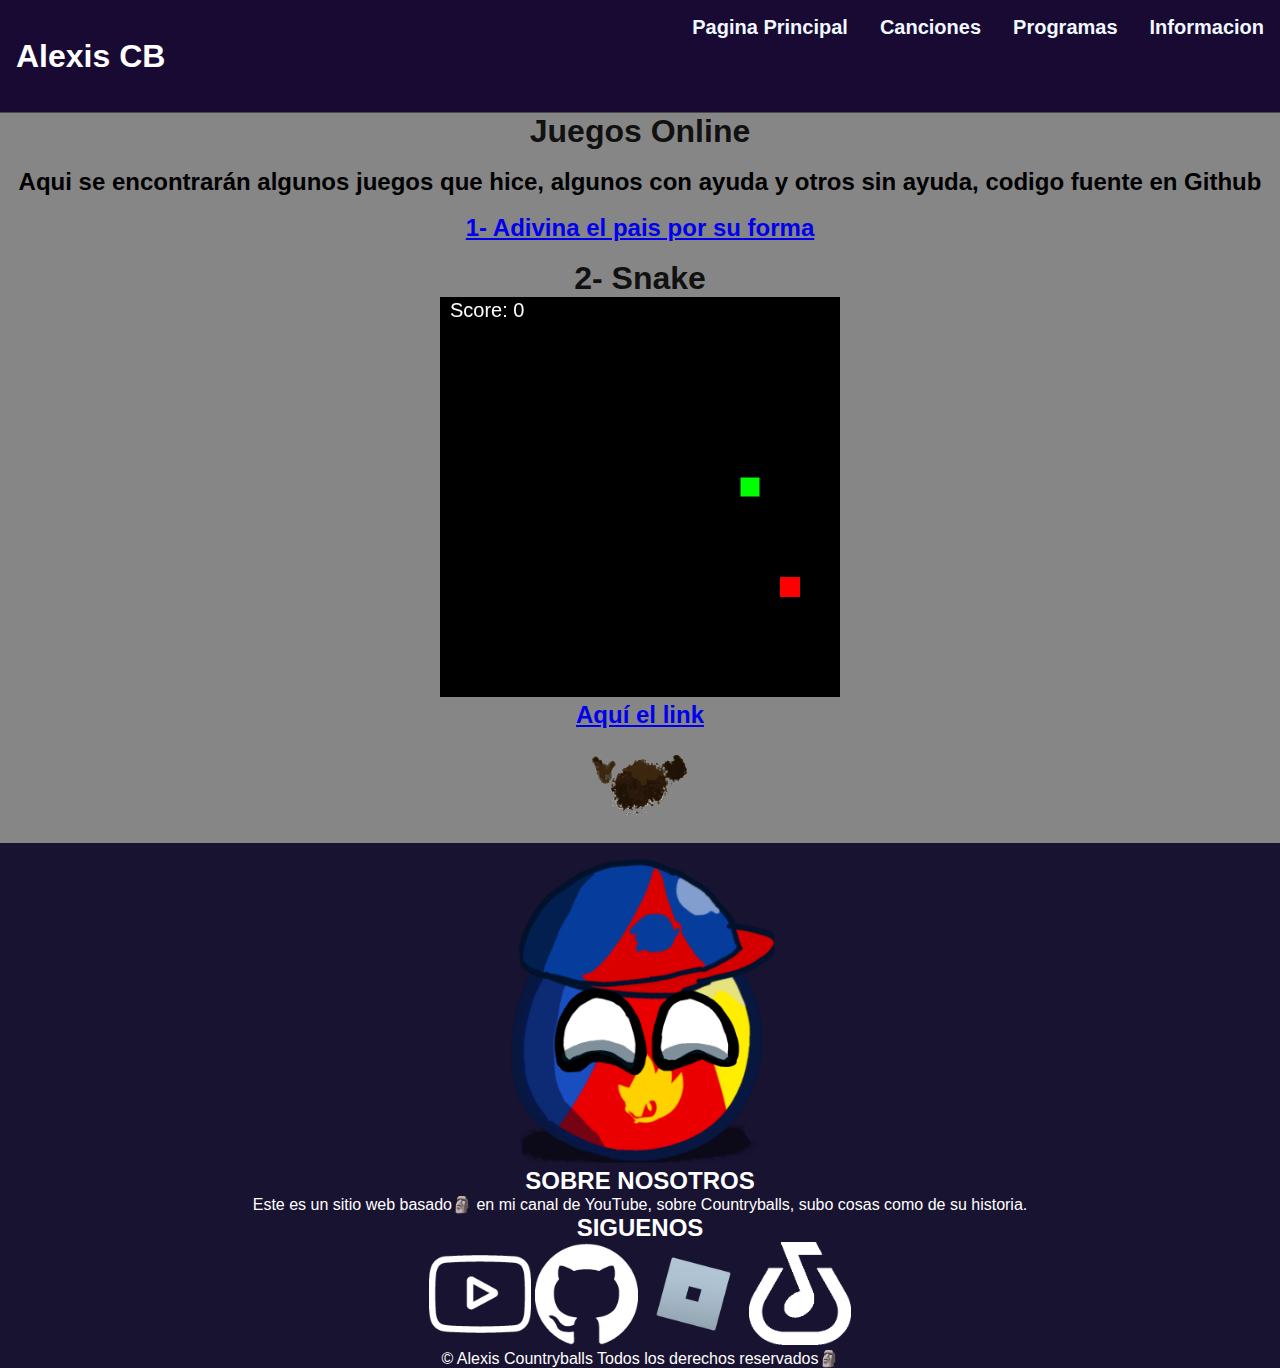
<file: juegos-online.html>
<!DOCTYPE html>
<html lang="es">
    <head>
        <meta charset="UTF-8">
        <meta name="viewport" content="width=device-width, initial-scale=1, shrink-to-fit=no">
        <meta http-equiv="X-UA-Compatible" content="ie=edge">
        <meta name="description" content="Este es mi nuevo sitio, hecho con HTML5, cuenta con nuevas cosas">
        <title>Alexis Countryballs</title>
        <link rel="icon" href="icons/favicon.ico" type="icon">
        <link rel="stylesheet" href="css/style4.css" type="text/css">
        <script async src="https://pagead2.googlesyndication.com/pagead/js/adsbygoogle.js?client=ca-pub-3347430949597403" crossorigin="anonymous"></script>
    </head>
    <body>
        <script async src="https://pagead2.googlesyndication.com/pagead/js/adsbygoogle.js?client=ca-pub-3347430949597403"
     crossorigin="anonymous"></script>
<!-- Anuncios -->
<ins class="adsbygoogle"
     style="display:block"
     data-ad-client="ca-pub-3347430949597403"
     data-ad-slot="9071639808"
     data-ad-format="auto"
     data-full-width-responsive="true"></ins>
<script>
     (adsbygoogle = window.adsbygoogle || []).push({});
</script>
        <header>
            <h1 id="titulo">Alexis CB</h1>
            <nav>
                <ul id="nav-list">
                    <li><a href="index.html">Pagina Principal</a></li>
                    <li><a href="canciones.html">Canciones</a></li>
                    <li><a href="#">Programas</a></li>
                    <li><a href="#">Informacion</a></li>
                </ul>
            </nav>
            <button id="menu-toggle">&#9776;</button>
        </header>
        <script src="javascript/script.js"></script>
<h1>Juegos Online</h1>
<br>
<h2>Aqui se encontrarán algunos juegos que hice, algunos con ayuda y otros sin ayuda, codigo fuente en Github</h2>
<br>
<a href="quizpaises.html"><h2>1- Adivina el pais por su forma</a></h2>
<br>
<h1>2- Snake</h1>
<canvas id="gameCanvas" width="400" height="400"></canvas>
<a href="snake.html"><h2>Aquí el link</h2></a>
<script src="javascript/snake.js"></script>
   <img src="images/disappear.gif">
<footer class="pie-pagina">
        <div class="grupo-1">
            <div class="box">
                <figure>
                    <a href="#">
                        <img src="icons/alexis.ico" alt="Logo" style="width: 25%;">
                    </a>
                </figure>
            </div>
            <div class="box">
                <h2>SOBRE NOSOTROS</h2>
                <p>Este es un sitio web basado&#128511; en mi canal de YouTube, sobre Countryballs, subo cosas como de su historia.</p>
            </div>
            <div class="box">
                <h2>SIGUENOS</h2>
                <div class="red-social">
                    <a href="https://youtube.com/@alexiscountryballsoficial"><input type="image" src="icons/youtube.ico" style="width: 8%;" alt=""></a>
                    <a href="https://github.com/AlexisCountryB13"><input type="image" src="icons/github.ico" style="width: 8%;" alt=""></a>
                    <a href="https://www.roblox.com/es/users/4523203490/profile"><input type="image" src="icons/roblox.ico" style="width: 8%;" alt=""></a>
                    <a href="https://www.bandlab.com/alexis_countryballs"><input type="image" src="icons/bandlab.ico" style="width: 8%;" alt=""></a>
                </div>
                <p>&#169; Alexis Countryballs Todos los derechos reservados&#128511;</p>
            </div>
        </div>
    </footer>
</aside>
</html>
</file>
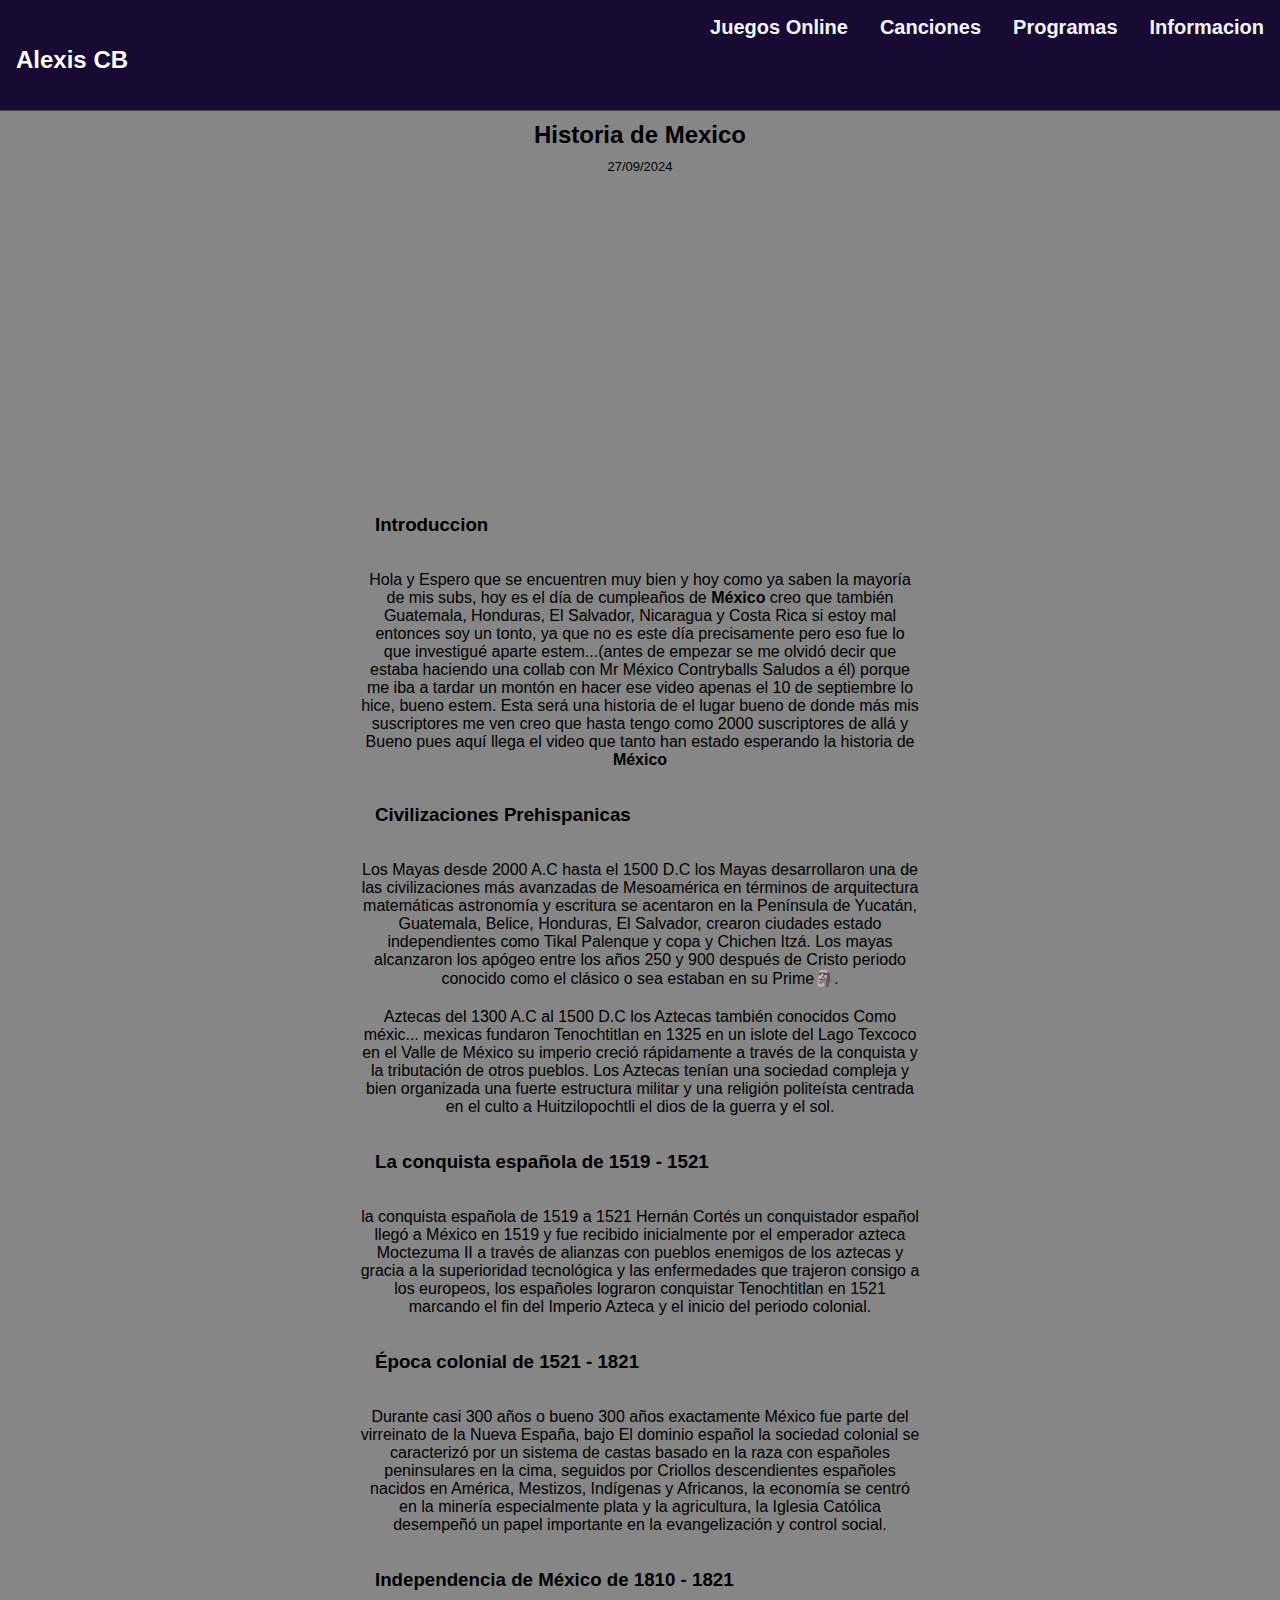
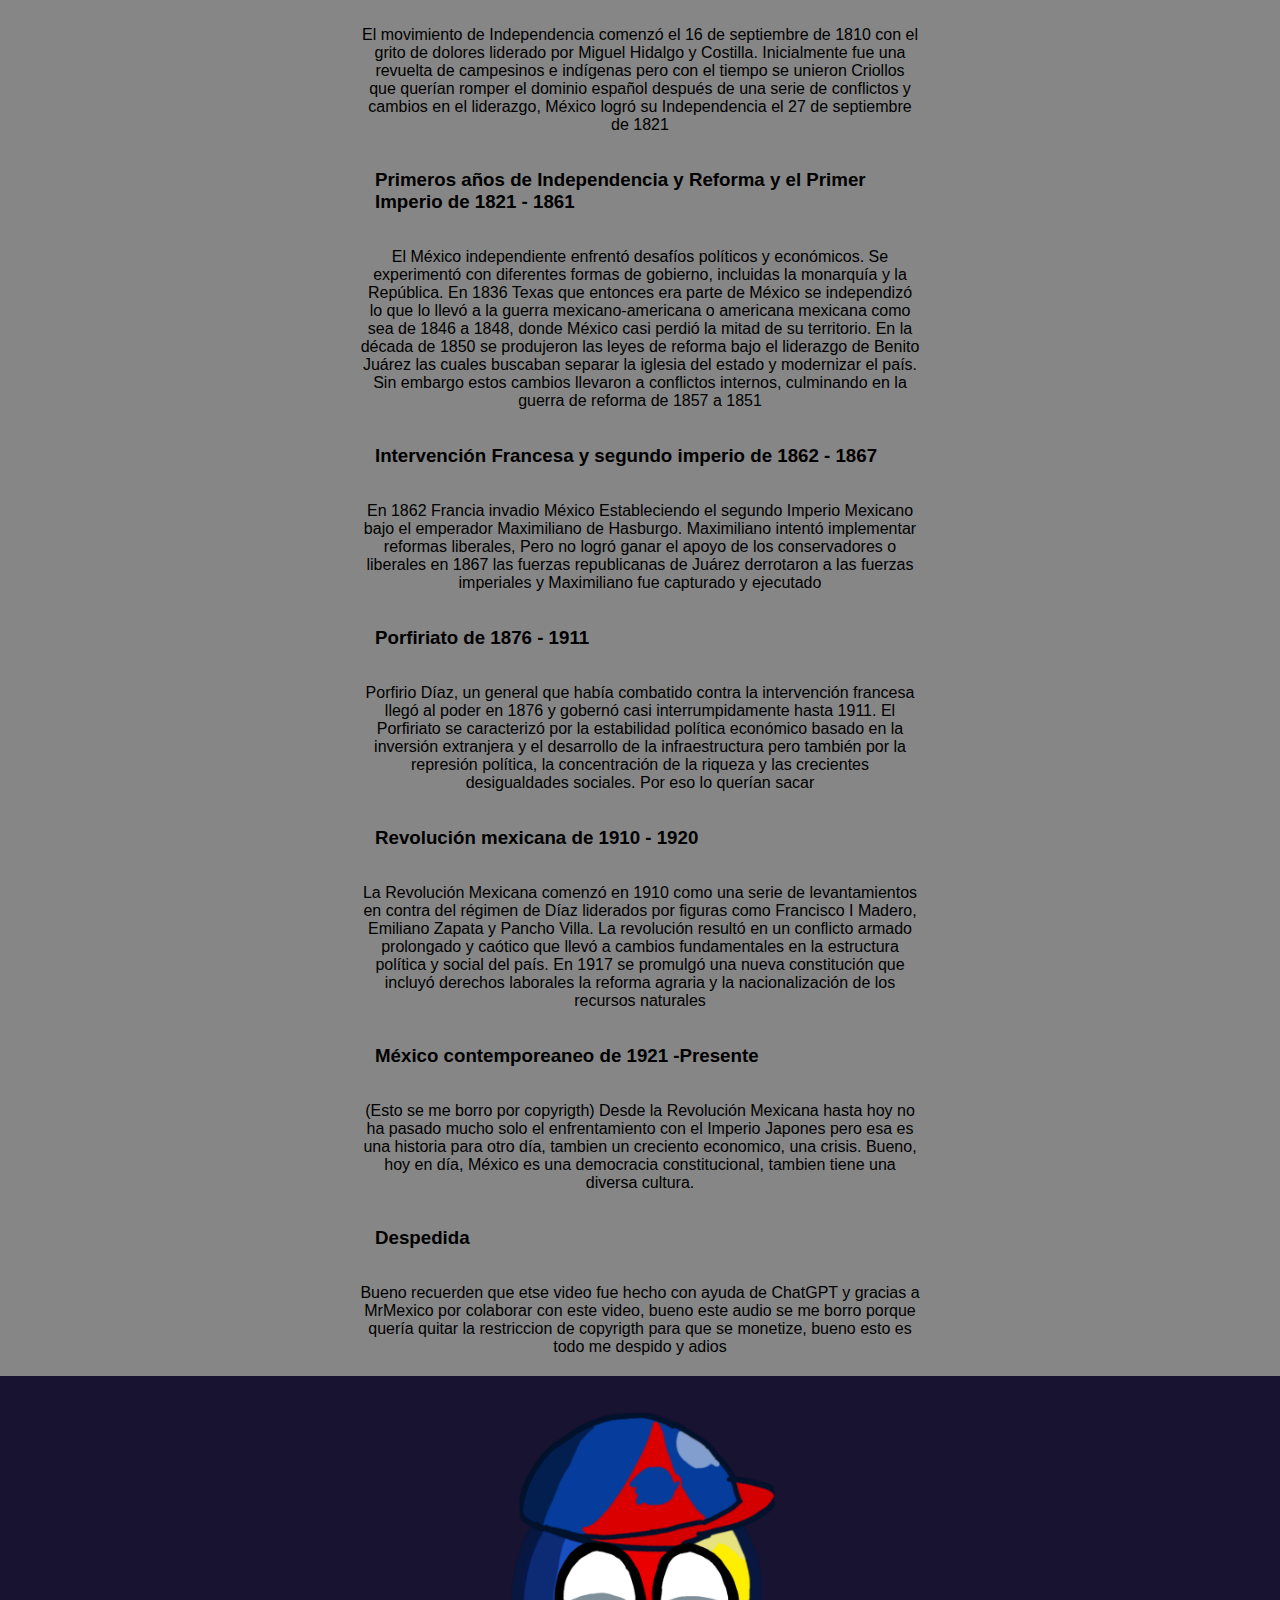
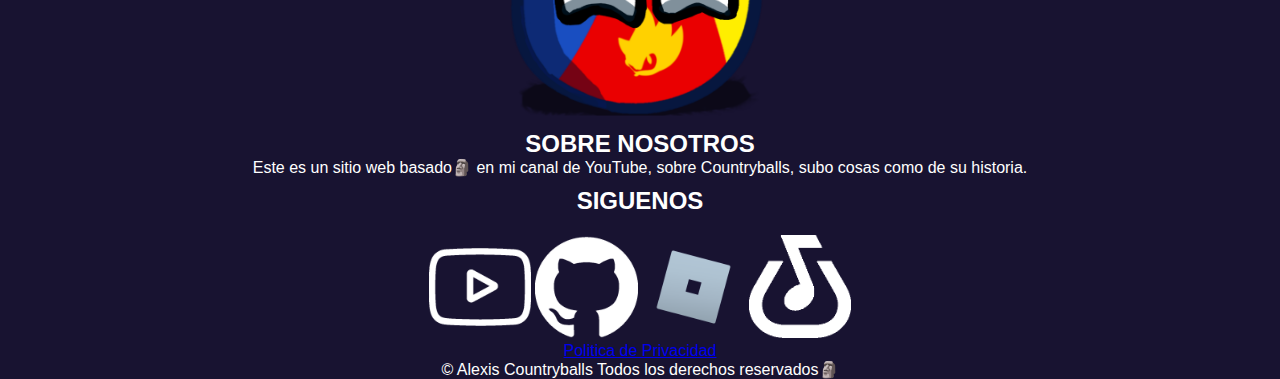
<file: mexhistory.html>
<!DOCTYPE html>
<html lang="es">
    <head>
        <meta charset="UTF-8">
        <meta name="viewport" content="width=device-width, initial-scale=1, shrink-to-fit=no">
        <meta http-equiv="X-UA-Compatible" content="ie=edge">
        <meta name="description" content="Este es mi nuevo sitio, hecho con HTML5, cuenta con nuevas cosas">
        <title>Alexis Countryballs</title>
        <link rel="icon" href="icons/favicon.ico" type="image/x-icon">
        <link rel="stylesheet" href="css/style5.css" type="text/css">
        <script async src="https://pagead2.googlesyndication.com/pagead/js/adsbygoogle.js?client=ca-pub-3347430949597403" crossorigin="anonymous"></script>
    </head>
    <body>
        <script async src="https://pagead2.googlesyndication.com/pagead/js/adsbygoogle.js?client=ca-pub-3347430949597403"
     crossorigin="anonymous"></script>
<!-- Anuncios -->
<ins class="adsbygoogle"
     style="display:block"
     data-ad-client="ca-pub-3347430949597403"
     data-ad-slot="9071639808"
     data-ad-format="auto"
     data-full-width-responsive="true"></ins>
<script>
     (adsbygoogle = window.adsbygoogle || []).push({});
</script>
        <header>
            <h1 id="titulo">Alexis CB</h1>
            <nav>
                <ul id="nav-list">
                    <li><a href="juegos-online.html">Juegos Online</a></li>
                    <li><a href="canciones.html">Canciones</a></li>
                    <li><a href="programas.html">Programas</a></li>
                    <li><a href="info.html">Informacion</a></li>
                </ul>
            </nav>
            <button id="menu-toggle">&#9776;</button>
        </header>
        <script src="javascript/script.js"></script>
        <h2>Historia de Mexico</h2>
        <p class="small">27/09/2024</p>
        <iframe width="560" height="315" src="https://www.youtube.com/embed/o7rh5pwMdnw?si=dglVbtMyJcBWA2j2" title="YouTube video player" frameborder="0" allow="accelerometer; autoplay; clipboard-write; encrypted-media; gyroscope; picture-in-picture; web-share" referrerpolicy="strict-origin-when-cross-origin" allowfullscreen></iframe>
        <h3>Introduccion</h3>
        <p class="parrafo">Hola y Espero que se encuentren muy bien y hoy como ya saben la mayoría de mis subs, hoy es el día de cumpleaños de <b>México</b> creo que también Guatemala, Honduras, El Salvador, Nicaragua y Costa Rica si estoy mal entonces soy un tonto, ya que no es este día precisamente pero eso fue lo que investigué aparte estem...(antes de empezar se me olvidó decir que estaba haciendo una collab con Mr México Contryballs Saludos a él) porque me iba a tardar un montón en hacer ese video apenas el 10 de septiembre lo hice, bueno estem. Esta será una historia de el lugar bueno de donde más mis suscriptores me ven creo que hasta tengo como 2000 suscriptores de allá y Bueno pues aquí llega el video que tanto han estado esperando la historia de <b>México</b></p>
        <h3>Civilizaciones Prehispanicas</h3>
        <p class="parrafo">Los Mayas desde 2000 A.C hasta el 1500 D.C los Mayas desarrollaron una de las civilizaciones más avanzadas de Mesoamérica en términos de arquitectura matemáticas astronomía y escritura se acentaron en la Península de Yucatán, Guatemala, Belice, Honduras, El Salvador, crearon ciudades estado independientes como Tikal Palenque y copa y Chichen Itzá. Los mayas alcanzaron los apógeo entre los años 250 y 900 después de Cristo periodo conocido como el clásico o sea estaban en su Prime&#128511;.</p>
        <p class="parrafo">Aztecas del 1300 A.C al 1500 D.C los Aztecas también conocidos Como méxic... mexicas fundaron Tenochtitlan en 1325 en un islote del Lago Texcoco en el Valle de México su imperio creció rápidamente a través de la conquista y la tributación de otros pueblos. Los Aztecas tenían una sociedad compleja y bien organizada una fuerte estructura militar y una religión politeísta centrada en el culto a Huitzilopochtli el dios de la guerra y el sol.</p>
        <h3>La conquista española de 1519 - 1521</h3>
        <p class="parrafo">la conquista española de 1519 a 1521 Hernán Cortés un conquistador español llegó a México en 1519 y fue recibido inicialmente por el emperador azteca Moctezuma II a través de alianzas con pueblos enemigos de los aztecas y gracia a la superioridad tecnológica y las enfermedades que trajeron consigo a los europeos, los españoles lograron conquistar Tenochtitlan en 1521 marcando el fin del Imperio Azteca y el inicio del periodo colonial.</p>
        <h3>Época colonial de 1521 - 1821</h3>
        <p class="parrafo">Durante casi 300 años o bueno 300 años exactamente México fue parte del virreinato de la Nueva España, bajo El dominio español la sociedad colonial se caracterizó por un sistema de castas basado en la raza con españoles peninsulares en la cima, seguidos por Criollos descendientes españoles nacidos en América, Mestizos, Indígenas y Africanos, la economía se centró en la minería especialmente plata y la agricultura, la Iglesia Católica desempeñó un papel importante en la evangelización y control social.</p>
        <h3>Independencia de México de 1810 - 1821</h3>
        <p class="parrafo">El movimiento de Independencia comenzó el 16 de septiembre de 1810 con el grito de dolores liderado por Miguel Hidalgo y Costilla. Inicialmente fue una revuelta de campesinos e indígenas pero con el tiempo se unieron Criollos que querían romper el dominio español después de una serie de conflictos y cambios en el liderazgo, México logró su Independencia el 27 de septiembre de 1821</p>
        <h3>Primeros años de Independencia y Reforma y el Primer Imperio de 1821 - 1861</h3>
        <p class="parrafo">El México independiente enfrentó desafíos políticos y económicos. Se experimentó con diferentes formas de gobierno, incluidas la monarquía y la República. En 1836 Texas que entonces era parte de México se independizó lo que lo llevó a la guerra mexicano-americana o americana mexicana como sea de 1846 a 1848, donde México casi perdió la mitad de su territorio. En la década de 1850 se produjeron las leyes de reforma bajo el liderazgo de Benito Juárez las cuales buscaban separar la iglesia del estado y modernizar el país. Sin embargo estos cambios llevaron a conflictos internos, culminando en la guerra de reforma de 1857 a 1851</p>
        <h3>Intervención Francesa y segundo imperio de 1862 - 1867</h3>
        <p class="parrafo">En 1862 Francia invadio México Estableciendo el segundo Imperio Mexicano bajo el emperador Maximiliano de Hasburgo. Maximiliano intentó implementar reformas liberales, Pero no logró ganar el apoyo de los conservadores o liberales en 1867 las fuerzas republicanas de Juárez derrotaron a las fuerzas imperiales y Maximiliano fue capturado y ejecutado</p>
        <h3>Porfiriato de 1876 - 1911</h3>
        <p class="parrafo">Porfirio Díaz, un general que había combatido contra la intervención francesa llegó al poder en 1876 y gobernó casi interrumpidamente hasta 1911. El Porfiriato se caracterizó por la estabilidad política económico basado en la inversión extranjera y el desarrollo de la infraestructura pero también por la represión política, la concentración de la riqueza y las crecientes desigualdades sociales. Por eso lo querían sacar</p>
        <h3>Revolución mexicana de 1910 - 1920</h3>
        <p class="parrafo">La Revolución Mexicana comenzó en 1910 como una serie de levantamientos en contra del régimen de Díaz liderados por figuras como Francisco I Madero, Emiliano Zapata y Pancho Villa. La revolución resultó en un conflicto armado prolongado y caótico que llevó a cambios fundamentales en la estructura política y social del país. En 1917 se promulgó una nueva constitución que incluyó derechos laborales la reforma agraria y la nacionalización de los recursos naturales</p>
        <h3>México contemporeaneo de 1921 -Presente</h3>
        <p class="parrafo">(Esto se me borro por copyrigth) Desde la Revolución Mexicana hasta hoy no ha pasado mucho solo el enfrentamiento con el Imperio Japones pero esa es una historia para otro día, tambien un creciento economico, una crisis. Bueno, hoy en día, México es una democracia constitucional, tambien tiene una diversa cultura.</p>
        <h3>Despedida</h3>
        <p class="parrafo">Bueno recuerden que etse video fue hecho con ayuda de ChatGPT y gracias a MrMexico por colaborar con este video, bueno este audio se me borro porque quería quitar la restriccion de copyrigth para que se monetize, bueno esto es todo me despido y adios</p>
    </body>
    <footer class="pie-pagina">
        <div class="grupo-1">
            <div class="box">
                <figure>
                    <a href="#">
                        <img src="icons/alexis.ico" alt="Logo" style="width: 25%;">
                    </a>
                </figure>
            </div>
            <div class="box">
                <h2>SOBRE NOSOTROS</h2>
                <p>Este es un sitio web basado&#128511; en mi canal de YouTube, sobre Countryballs, subo cosas como de su historia.</p>
            </div>
            <div class="box">
                <h2>SIGUENOS</h2>
                <div class="red-social">
                    <a href="https://youtube.com/@alexiscountryballsoficial" rel="nofollow"><img src="icons/youtube.ico" style="width: 8%;" class="icons"></a>
                    <a href="https://github.com/AlexisCountryB13" rel="nofollow"><img src="icons/github.ico" style="width: 8%;" class="icons"></a>
                    <a href="https://www.roblox.com/es/users/4523203490/profile" rel="nofollow"><img src="icons/roblox.ico" style="width: 8%;" class="icons"></a>
                    <a href="https://www.bandlab.com/alexis_countryballs" rel="nofollow"><img src="icons/bandlab.ico" style="width: 8%;" class="icons"></a>
                </div>
                <a href="politica.html"><p>Politica de Privacidad</p></a>
                <p>&#169; Alexis Countryballs Todos los derechos reservados&#128511;</p>
            </div>
        </div>
    </footer>
</div>
</html>
</file>
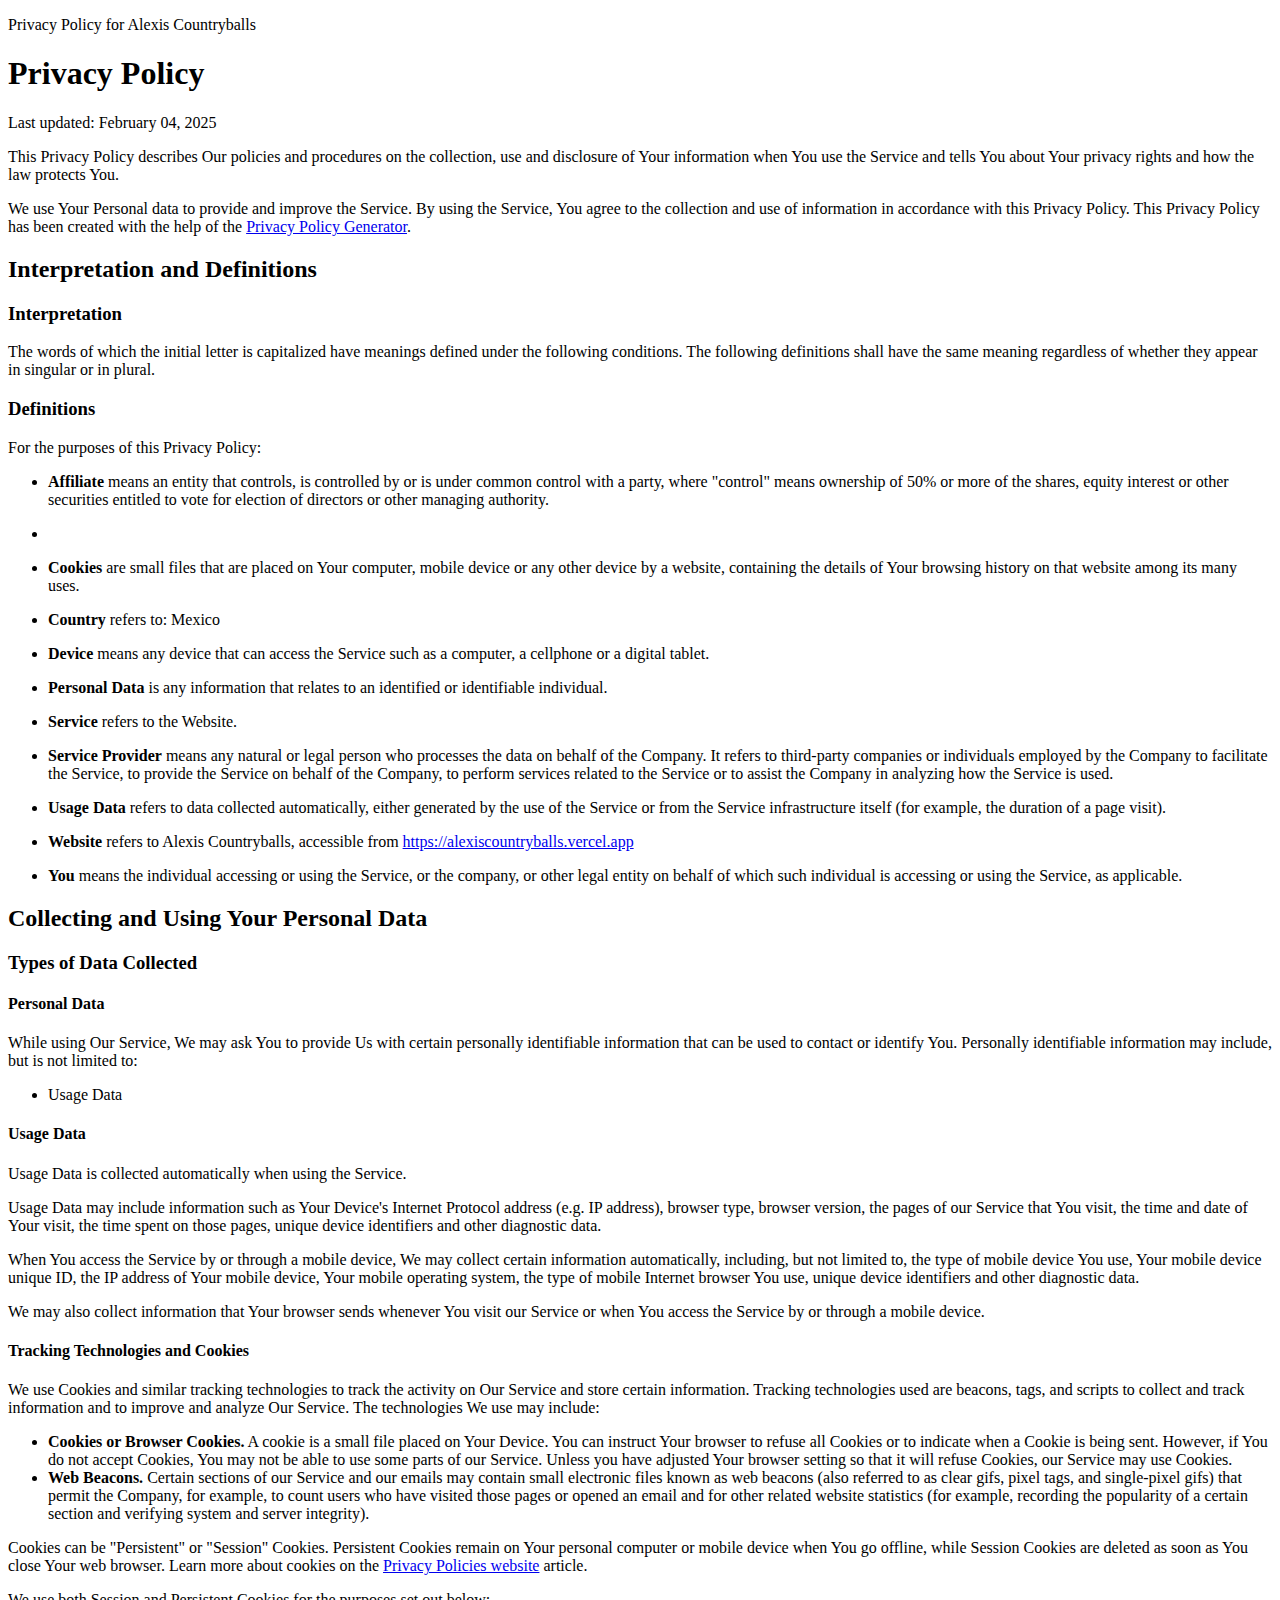
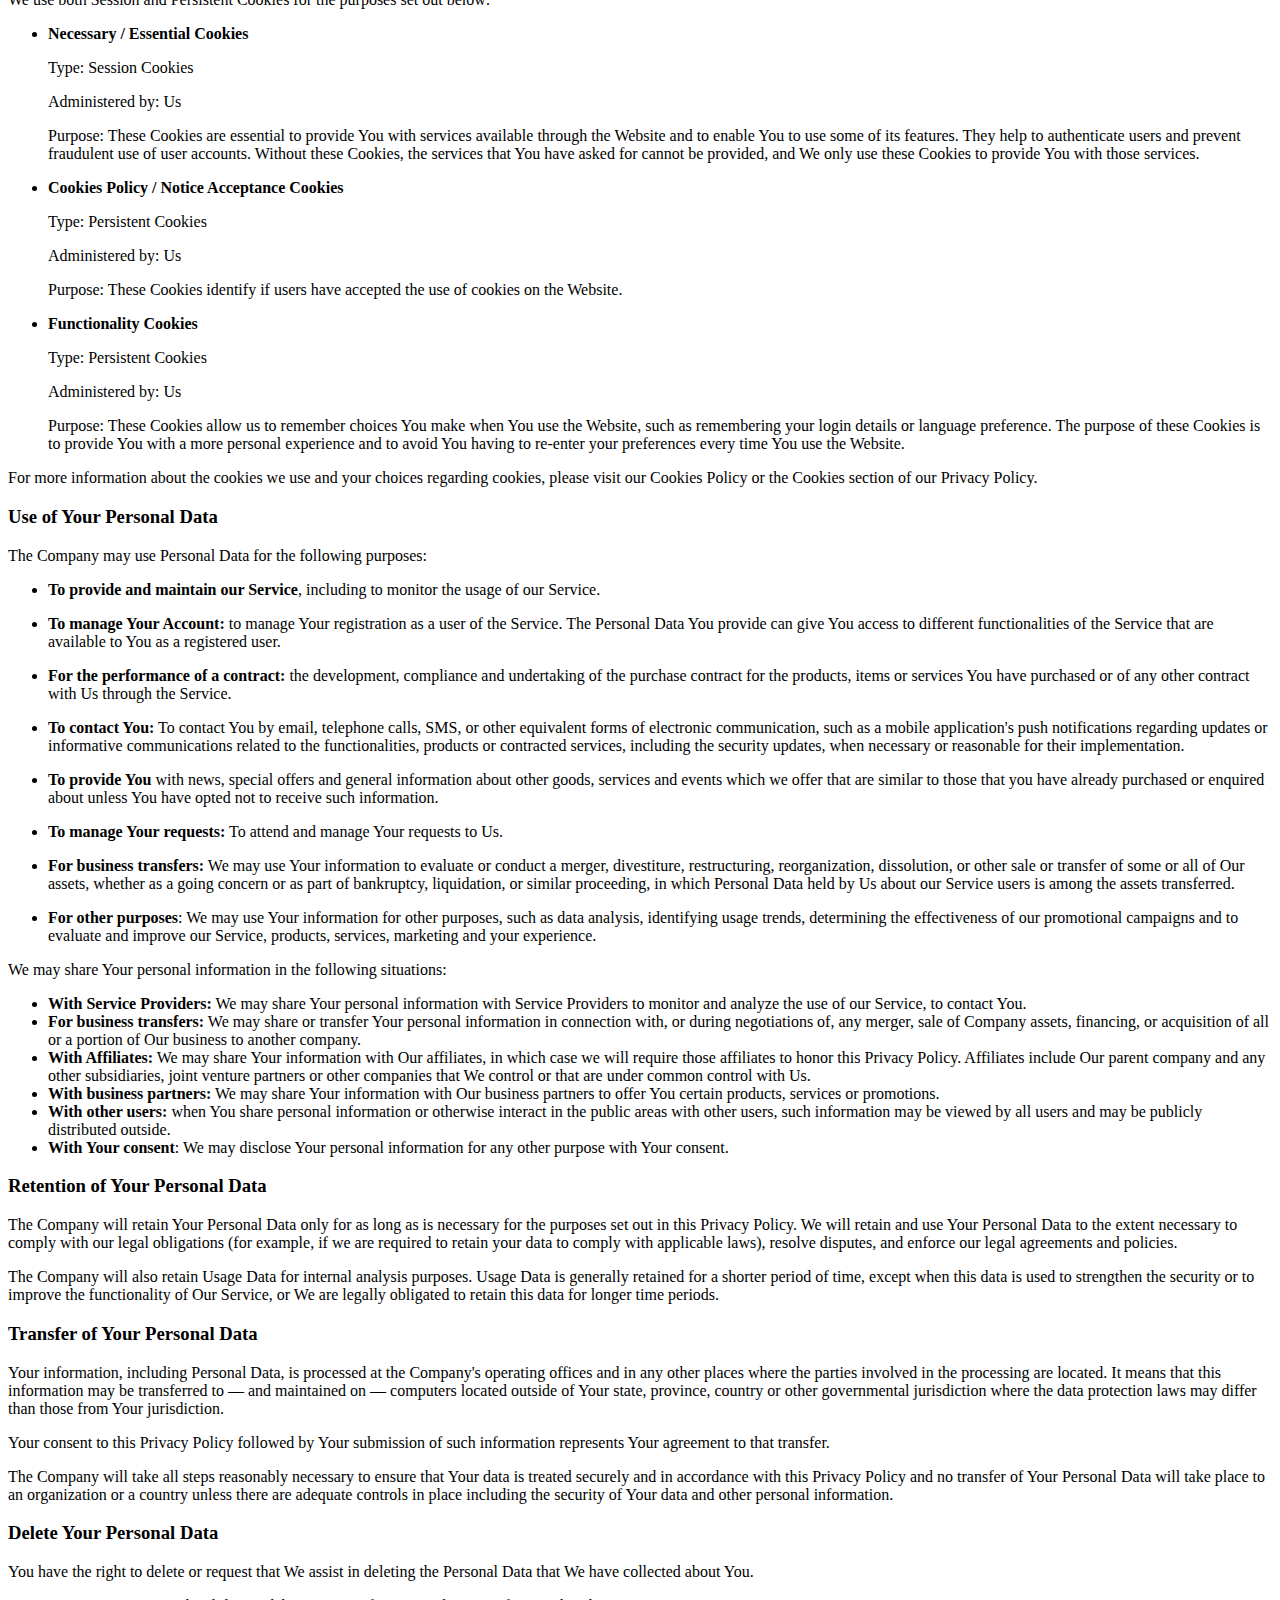
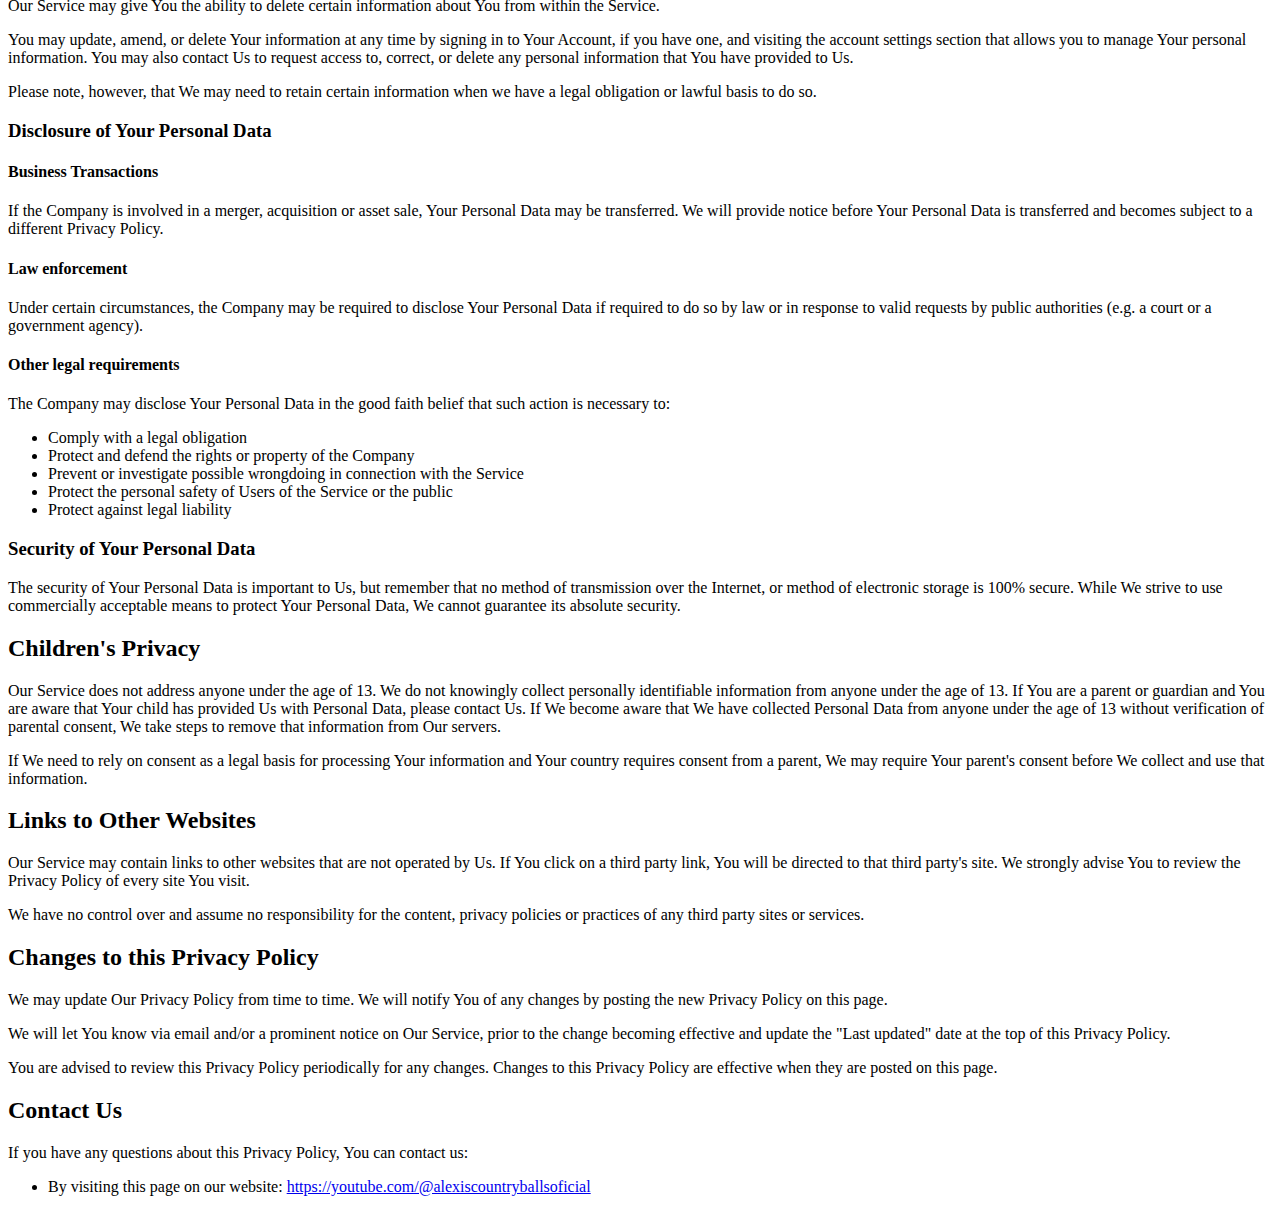
<file: politica.html>
<!DOCTYPE html>
<html lang="en">
<head>
    <title>Politica de Privacidad de Alexis Countryballs - PrivacyPolicies.com</title>
    <meta charset="utf-8">
    <meta http-equiv="X-UA-Compatible" content="IE=edge,chrome=1">
    <meta name="viewport" content="width=device-width, initial-scale=1">
    <script async src="https://pagead2.googlesyndication.com/pagead/js/adsbygoogle.js?client=ca-pub-3347430949597403" crossorigin="anonymous"></script>

    <meta name="robots" content="noindex" />

    <meta property="og:title" content="Privacy Policy for Alexis Countryballs - PrivacyPolicies.com" />
    <meta property="og:image" content="https://www.privacypolicies.com/public/images/meta_og_image_livelink.png" />
    <meta property="og:image:width" content="1280" />
    <meta property="og:image:height" content="720" />
    
    <meta property="og:url" content="https://www.privacypolicies.com/live/816459f8-4a6d-4405-ac38-52f00f557559" />
    <meta property="og:site_name" content="PrivacyPolicies.com" />

    <link rel="canonical" href="https://www.privacypolicies.com/live/816459f8-4a6d-4405-ac38-52f00f557559" />

    
    <script async src="https://www.googletagmanager.com/gtag/js?id=G-9D331S5YCM"></script>
    <script>
    window.dataLayer = window.dataLayer || [];
    function gtag(){dataLayer.push(arguments);}
    gtag('js', new Date());
    gtag('config', 'G-9D331S5YCM');
    </script>
    
</head>
<body>
    <script async src="https://pagead2.googlesyndication.com/pagead/js/adsbygoogle.js?client=ca-pub-3347430949597403"
     crossorigin="anonymous"></script>
<!-- Anuncios -->
<ins class="adsbygoogle"
     style="display:block"
     data-ad-client="ca-pub-3347430949597403"
     data-ad-slot="9071639808"
     data-ad-format="auto"
     data-full-width-responsive="true"></ins>
<script>
     (adsbygoogle = window.adsbygoogle || []).push({});
</script>
<div class="page">

    <div class="header">
        <div class="container">
            <p class="title">Privacy Policy for Alexis Countryballs</p>
        </div>
    </div>

    

    <div class="translations-content-container">
        <div class="container">

            
            <div class="tab-content translations-content-item en visible" id="en">
                <h1>Privacy Policy</h1>
<p>Last updated: February 04, 2025</p>
<p>This Privacy Policy describes Our policies and procedures on the collection, use and disclosure of Your information when You use the Service and tells You about Your privacy rights and how the law protects You.</p>
<p>We use Your Personal data to provide and improve the Service. By using the Service, You agree to the collection and use of information in accordance with this Privacy Policy. This Privacy Policy has been created with the help of the <a href="https://www.privacypolicies.com/privacy-policy-generator/" target="_blank">Privacy Policy Generator</a>.</p>
<h2>Interpretation and Definitions</h2>
<h3>Interpretation</h3>
<p>The words of which the initial letter is capitalized have meanings defined under the following conditions. The following definitions shall have the same meaning regardless of whether they appear in singular or in plural.</p>
<h3>Definitions</h3>
<p>For the purposes of this Privacy Policy:</p>
<ul>
<li>
<p><strong>Affiliate</strong> means an entity that controls, is controlled by or is under common control with a party, where &quot;control&quot; means ownership of 50% or more of the shares, equity interest or other securities entitled to vote for election of directors or other managing authority.</p>
</li>
<li>
</li>
<li>
<p><strong>Cookies</strong> are small files that are placed on Your computer, mobile device or any other device by a website, containing the details of Your browsing history on that website among its many uses.</p>
</li>
<li>
<p><strong>Country</strong> refers to:  Mexico</p>
</li>
<li>
<p><strong>Device</strong> means any device that can access the Service such as a computer, a cellphone or a digital tablet.</p>
</li>
<li>
<p><strong>Personal Data</strong> is any information that relates to an identified or identifiable individual.</p>
</li>
<li>
<p><strong>Service</strong> refers to the Website.</p>
</li>
<li>
<p><strong>Service Provider</strong> means any natural or legal person who processes the data on behalf of the Company. It refers to third-party companies or individuals employed by the Company to facilitate the Service, to provide the Service on behalf of the Company, to perform services related to the Service or to assist the Company in analyzing how the Service is used.</p>
</li>
<li>
<p><strong>Usage Data</strong> refers to data collected automatically, either generated by the use of the Service or from the Service infrastructure itself (for example, the duration of a page visit).</p>
</li>
<li>
<p><strong>Website</strong> refers to Alexis Countryballs, accessible from <a href="https://alexiscountryballs.vercel.app" rel="external nofollow noopener" target="_blank">https://alexiscountryballs.vercel.app</a></p>
</li>
<li>
<p><strong>You</strong> means the individual accessing or using the Service, or the company, or other legal entity on behalf of which such individual is accessing or using the Service, as applicable.</p>
</li>
</ul>
<h2>Collecting and Using Your Personal Data</h2>
<h3>Types of Data Collected</h3>
<h4>Personal Data</h4>
<p>While using Our Service, We may ask You to provide Us with certain personally identifiable information that can be used to contact or identify You. Personally identifiable information may include, but is not limited to:</p>
<ul>
<li>Usage Data</li>
</ul>
<h4>Usage Data</h4>
<p>Usage Data is collected automatically when using the Service.</p>
<p>Usage Data may include information such as Your Device's Internet Protocol address (e.g. IP address), browser type, browser version, the pages of our Service that You visit, the time and date of Your visit, the time spent on those pages, unique device identifiers and other diagnostic data.</p>
<p>When You access the Service by or through a mobile device, We may collect certain information automatically, including, but not limited to, the type of mobile device You use, Your mobile device unique ID, the IP address of Your mobile device, Your mobile operating system, the type of mobile Internet browser You use, unique device identifiers and other diagnostic data.</p>
<p>We may also collect information that Your browser sends whenever You visit our Service or when You access the Service by or through a mobile device.</p>
<h4>Tracking Technologies and Cookies</h4>
<p>We use Cookies and similar tracking technologies to track the activity on Our Service and store certain information. Tracking technologies used are beacons, tags, and scripts to collect and track information and to improve and analyze Our Service. The technologies We use may include:</p>
<ul>
<li><strong>Cookies or Browser Cookies.</strong> A cookie is a small file placed on Your Device. You can instruct Your browser to refuse all Cookies or to indicate when a Cookie is being sent. However, if You do not accept Cookies, You may not be able to use some parts of our Service. Unless you have adjusted Your browser setting so that it will refuse Cookies, our Service may use Cookies.</li>
<li><strong>Web Beacons.</strong> Certain sections of our Service and our emails may contain small electronic files known as web beacons (also referred to as clear gifs, pixel tags, and single-pixel gifs) that permit the Company, for example, to count users who have visited those pages or opened an email and for other related website statistics (for example, recording the popularity of a certain section and verifying system and server integrity).</li>
</ul>
<p>Cookies can be &quot;Persistent&quot; or &quot;Session&quot; Cookies. Persistent Cookies remain on Your personal computer or mobile device when You go offline, while Session Cookies are deleted as soon as You close Your web browser. Learn more about cookies on the <a href="https://www.privacypolicies.com/blog/privacy-policy-template/#Use_Of_Cookies_Log_Files_And_Tracking" target="_blank">Privacy Policies website</a> article.</p>
<p>We use both Session and Persistent Cookies for the purposes set out below:</p>
<ul>
<li>
<p><strong>Necessary / Essential Cookies</strong></p>
<p>Type: Session Cookies</p>
<p>Administered by: Us</p>
<p>Purpose: These Cookies are essential to provide You with services available through the Website and to enable You to use some of its features. They help to authenticate users and prevent fraudulent use of user accounts. Without these Cookies, the services that You have asked for cannot be provided, and We only use these Cookies to provide You with those services.</p>
</li>
<li>
<p><strong>Cookies Policy / Notice Acceptance Cookies</strong></p>
<p>Type: Persistent Cookies</p>
<p>Administered by: Us</p>
<p>Purpose: These Cookies identify if users have accepted the use of cookies on the Website.</p>
</li>
<li>
<p><strong>Functionality Cookies</strong></p>
<p>Type: Persistent Cookies</p>
<p>Administered by: Us</p>
<p>Purpose: These Cookies allow us to remember choices You make when You use the Website, such as remembering your login details or language preference. The purpose of these Cookies is to provide You with a more personal experience and to avoid You having to re-enter your preferences every time You use the Website.</p>
</li>
</ul>
<p>For more information about the cookies we use and your choices regarding cookies, please visit our Cookies Policy or the Cookies section of our Privacy Policy.</p>
<h3>Use of Your Personal Data</h3>
<p>The Company may use Personal Data for the following purposes:</p>
<ul>
<li>
<p><strong>To provide and maintain our Service</strong>, including to monitor the usage of our Service.</p>
</li>
<li>
<p><strong>To manage Your Account:</strong> to manage Your registration as a user of the Service. The Personal Data You provide can give You access to different functionalities of the Service that are available to You as a registered user.</p>
</li>
<li>
<p><strong>For the performance of a contract:</strong> the development, compliance and undertaking of the purchase contract for the products, items or services You have purchased or of any other contract with Us through the Service.</p>
</li>
<li>
<p><strong>To contact You:</strong> To contact You by email, telephone calls, SMS, or other equivalent forms of electronic communication, such as a mobile application's push notifications regarding updates or informative communications related to the functionalities, products or contracted services, including the security updates, when necessary or reasonable for their implementation.</p>
</li>
<li>
<p><strong>To provide You</strong> with news, special offers and general information about other goods, services and events which we offer that are similar to those that you have already purchased or enquired about unless You have opted not to receive such information.</p>
</li>
<li>
<p><strong>To manage Your requests:</strong> To attend and manage Your requests to Us.</p>
</li>
<li>
<p><strong>For business transfers:</strong> We may use Your information to evaluate or conduct a merger, divestiture, restructuring, reorganization, dissolution, or other sale or transfer of some or all of Our assets, whether as a going concern or as part of bankruptcy, liquidation, or similar proceeding, in which Personal Data held by Us about our Service users is among the assets transferred.</p>
</li>
<li>
<p><strong>For other purposes</strong>: We may use Your information for other purposes, such as data analysis, identifying usage trends, determining the effectiveness of our promotional campaigns and to evaluate and improve our Service, products, services, marketing and your experience.</p>
</li>
</ul>
<p>We may share Your personal information in the following situations:</p>
<ul>
<li><strong>With Service Providers:</strong> We may share Your personal information with Service Providers to monitor and analyze the use of our Service,  to contact You.</li>
<li><strong>For business transfers:</strong> We may share or transfer Your personal information in connection with, or during negotiations of, any merger, sale of Company assets, financing, or acquisition of all or a portion of Our business to another company.</li>
<li><strong>With Affiliates:</strong> We may share Your information with Our affiliates, in which case we will require those affiliates to honor this Privacy Policy. Affiliates include Our parent company and any other subsidiaries, joint venture partners or other companies that We control or that are under common control with Us.</li>
<li><strong>With business partners:</strong> We may share Your information with Our business partners to offer You certain products, services or promotions.</li>
<li><strong>With other users:</strong> when You share personal information or otherwise interact in the public areas with other users, such information may be viewed by all users and may be publicly distributed outside.</li>
<li><strong>With Your consent</strong>: We may disclose Your personal information for any other purpose with Your consent.</li>
</ul>
<h3>Retention of Your Personal Data</h3>
<p>The Company will retain Your Personal Data only for as long as is necessary for the purposes set out in this Privacy Policy. We will retain and use Your Personal Data to the extent necessary to comply with our legal obligations (for example, if we are required to retain your data to comply with applicable laws), resolve disputes, and enforce our legal agreements and policies.</p>
<p>The Company will also retain Usage Data for internal analysis purposes. Usage Data is generally retained for a shorter period of time, except when this data is used to strengthen the security or to improve the functionality of Our Service, or We are legally obligated to retain this data for longer time periods.</p>
<h3>Transfer of Your Personal Data</h3>
<p>Your information, including Personal Data, is processed at the Company's operating offices and in any other places where the parties involved in the processing are located. It means that this information may be transferred to — and maintained on — computers located outside of Your state, province, country or other governmental jurisdiction where the data protection laws may differ than those from Your jurisdiction.</p>
<p>Your consent to this Privacy Policy followed by Your submission of such information represents Your agreement to that transfer.</p>
<p>The Company will take all steps reasonably necessary to ensure that Your data is treated securely and in accordance with this Privacy Policy and no transfer of Your Personal Data will take place to an organization or a country unless there are adequate controls in place including the security of Your data and other personal information.</p>
<h3>Delete Your Personal Data</h3>
<p>You have the right to delete or request that We assist in deleting the Personal Data that We have collected about You.</p>
<p>Our Service may give You the ability to delete certain information about You from within the Service.</p>
<p>You may update, amend, or delete Your information at any time by signing in to Your Account, if you have one, and visiting the account settings section that allows you to manage Your personal information. You may also contact Us to request access to, correct, or delete any personal information that You have provided to Us.</p>
<p>Please note, however, that We may need to retain certain information when we have a legal obligation or lawful basis to do so.</p>
<h3>Disclosure of Your Personal Data</h3>
<h4>Business Transactions</h4>
<p>If the Company is involved in a merger, acquisition or asset sale, Your Personal Data may be transferred. We will provide notice before Your Personal Data is transferred and becomes subject to a different Privacy Policy.</p>
<h4>Law enforcement</h4>
<p>Under certain circumstances, the Company may be required to disclose Your Personal Data if required to do so by law or in response to valid requests by public authorities (e.g. a court or a government agency).</p>
<h4>Other legal requirements</h4>
<p>The Company may disclose Your Personal Data in the good faith belief that such action is necessary to:</p>
<ul>
<li>Comply with a legal obligation</li>
<li>Protect and defend the rights or property of the Company</li>
<li>Prevent or investigate possible wrongdoing in connection with the Service</li>
<li>Protect the personal safety of Users of the Service or the public</li>
<li>Protect against legal liability</li>
</ul>
<h3>Security of Your Personal Data</h3>
<p>The security of Your Personal Data is important to Us, but remember that no method of transmission over the Internet, or method of electronic storage is 100% secure. While We strive to use commercially acceptable means to protect Your Personal Data, We cannot guarantee its absolute security.</p>
<h2>Children's Privacy</h2>
<p>Our Service does not address anyone under the age of 13. We do not knowingly collect personally identifiable information from anyone under the age of 13. If You are a parent or guardian and You are aware that Your child has provided Us with Personal Data, please contact Us. If We become aware that We have collected Personal Data from anyone under the age of 13 without verification of parental consent, We take steps to remove that information from Our servers.</p>
<p>If We need to rely on consent as a legal basis for processing Your information and Your country requires consent from a parent, We may require Your parent's consent before We collect and use that information.</p>
<h2>Links to Other Websites</h2>
<p>Our Service may contain links to other websites that are not operated by Us. If You click on a third party link, You will be directed to that third party's site. We strongly advise You to review the Privacy Policy of every site You visit.</p>
<p>We have no control over and assume no responsibility for the content, privacy policies or practices of any third party sites or services.</p>
<h2>Changes to this Privacy Policy</h2>
<p>We may update Our Privacy Policy from time to time. We will notify You of any changes by posting the new Privacy Policy on this page.</p>
<p>We will let You know via email and/or a prominent notice on Our Service, prior to the change becoming effective and update the &quot;Last updated&quot; date at the top of this Privacy Policy.</p>
<p>You are advised to review this Privacy Policy periodically for any changes. Changes to this Privacy Policy are effective when they are posted on this page.</p>
<h2>Contact Us</h2>
<p>If you have any questions about this Privacy Policy, You can contact us:</p>
<ul>
<li>By visiting this page on our website: <a href="https://youtube.com/@alexiscountryballsoficial" rel="external nofollow noopener" target="_blank">https://youtube.com/@alexiscountryballsoficial</a></li>
</ul>
            </div>
            

        </div>
    </div>
</file>
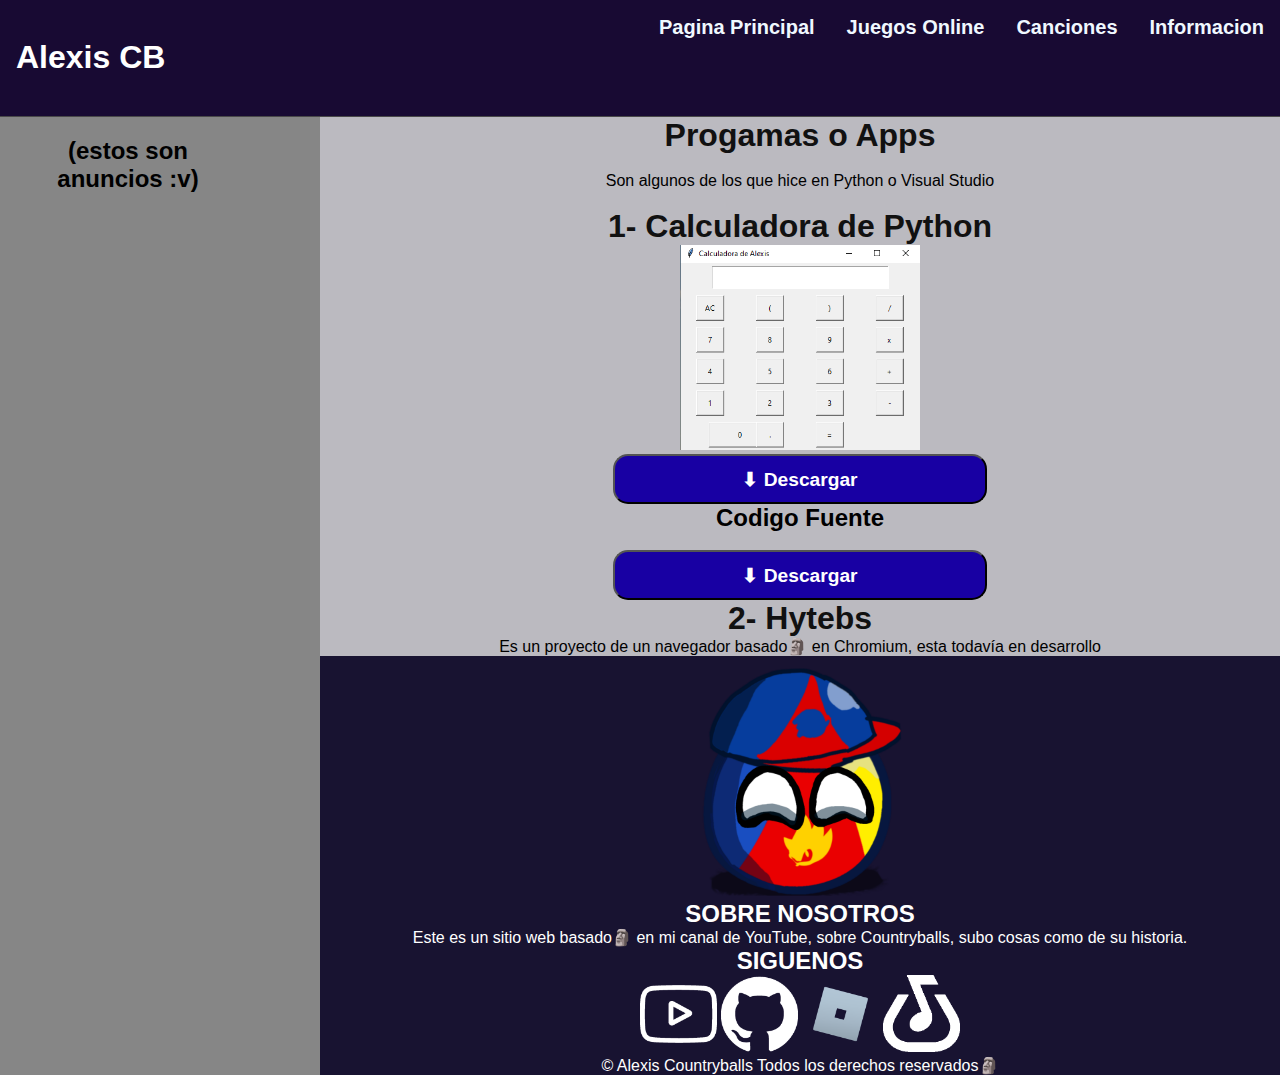
<file: programas.html>
<!DOCTYPE html>
<html lang="es">
    <head>
        <meta charset="UTF-8">
        <meta name="viewport" content="width=device-width, initial-scale=1, shrink-to-fit=no">
        <meta http-equiv="X-UA-Compatible" content="ie=edge">
        <meta name="description" content="Este es mi nuevo sitio, hecho con HTML5, cuenta con nuevas cosas">
        <title>Programas o Apps</title>
        <link rel="icon" href="icons/alexis.ico" type="icon">
        <link rel="stylesheet" href="css/style.css" type="text/css">
        <script async src="https://pagead2.googlesyndication.com/pagead/js/adsbygoogle.js?client=ca-pub-3347430949597403" crossorigin="anonymous"></script>
    </head>
    <body>
        <script async src="https://pagead2.googlesyndication.com/pagead/js/adsbygoogle.js?client=ca-pub-3347430949597403"
     crossorigin="anonymous"></script>
<!-- Anuncios -->
<ins class="adsbygoogle"
     style="display:block"
     data-ad-client="ca-pub-3347430949597403"
     data-ad-slot="9071639808"
     data-ad-format="auto"
     data-full-width-responsive="true"></ins>
<script>
     (adsbygoogle = window.adsbygoogle || []).push({});
</script>
        <header>
            <h1 id="titulo">Alexis CB</h1>
            <nav>
                <ul id="nav-list">
                    <li><a href="index.html">Pagina Principal</a></li>
                    <li><a href="juegos-online.html">Juegos Online</a></li>
                    <li><a href="canciones.html">Canciones</a></li>
                    <li><a href="info.html">Informacion</a></li>
                </ul>
            </nav>
            <button id="menu-toggle">&#9776;</button>
        </header>
        <script src="javascript/script.js"></script>
        <h2 id="addstxt">(estos son anuncios :v)</h2>
        <aside>
        <h1>Progamas o Apps</h1>
        <br>
        <p>Son algunos de los que hice en Python o Visual Studio</p>
        <br>
        <h1>1- Calculadora de Python</h1>
        <img src="images/calcu.png" class="calcu">
        <br>
        <a href="download/Calculadora.exe"><button id="btndwld">	&#11015;  Descargar</button></a>
        <br>
        <h2>Codigo Fuente</h2>
        <br>
        <a href="download/calculadora.zip"><button id="btndwld">	&#11015;  Descargar</button></a>
        <br>
        <h1>2- Hytebs</h1>
        <p>Es un proyecto de un navegador basado&#128511; en Chromium, esta todavía en desarrollo</p>
</body>
    <footer class="pie-pagina">
        <div class="grupo-1">
            <div class="box">
                <figure>
                    <a href="#">
                        <img src="icons/alexis.ico" alt="Logo" style="width: 25%;">
                    </a>
                </figure>
            </div>
            <div class="box">
                <h2>SOBRE NOSOTROS</h2>
                <p>Este es un sitio web basado&#128511; en mi canal de YouTube, sobre Countryballs, subo cosas como de su historia.</p>
            </div>
            <div class="box">
                <h2>SIGUENOS</h2>
                <div class="red-social">
                    <a href="https://youtube.com/@alexiscountryballsoficial"><input type="image" src="icons/youtube.ico" style="width: 8%;" class="icons"></a>
                    <a href="https://github.com/AlexisCountryB13"><input type="image" src="icons/github.ico" style="width: 8%;" class="icons"></a>
                    <a href="https://www.roblox.com/es/users/4523203490/profile"><input type="image" src="icons/roblox.ico" style="width: 8%;" class="icons"></a>
                    <a href="https://www.bandlab.com/alexis_countryballs"><input type="image" src="icons/bandlab.ico" style="width: 8%;" class="icons"></a>
                </div>
                <p>&#169; Alexis Countryballs Todos los derechos reservados&#128511;</p>
            </div>
        </div>
    </footer>
</aside>
</html>
</file>
<file: css/style.css>
* {
    padding: 0;
    margin: 0;
    box-sizing: border-box;
    text-align: center;
}

html {
    padding: 0;
    margin: 0;
    background-color: #868686;
    font-family: 'Segoe UI', Tahoma, Geneva, Verdana, sans-serif;
}

header {
    background-color: rgb(24, 10, 51);
    border-bottom: 1px #494949 solid;
    display: flex;
    align-items: center;
    justify-content: space-between;
    padding: 1rem;
}

#nav-list {
    text-align: center;
    list-style: none;
    background-color: rgb(24, 10, 51);
    width: 100%;
    height: 100vh;
    position: absolute;
    top: -100vh;
    left: 0;
    display: flex;
    gap: 2REM;
    flex-direction: column;
    align-items: center;
    justify-content: center;
    font-size: 1.25rem;
    margin: 0.0001px;
    padding: 0px;
    z-index: 2;
}

#nav-list.active {
    top: 0;
}

#nav-list li {
    margin-bottom: 10%;
}

#nav-list li a {
    margin-bottom: 50px;
    font-weight: 600;
    color: aliceblue;
    text-decoration: none;
}

#nav-list li a:hover {
    border-bottom: 4px solid #4b6cff;
}

#menu-toggle {
    cursor: pointer;
    border: none;
    background: none;
    font-size: 1.5rem;
    color: #ffff;
    z-index: 2;
}

@media screen and (min-width: 768px) {

    #menu-toggle {
        display: none;
    }

    #nav-list {
        text-align: center;
        background-color: none;
        width: initial;
        height: initial;
        position: static;
        flex-direction: row;
        gap: 2rem;
    }

    .ifrasub {
        width: 300px;
        height: 80px;
    }
    
}

#titulo {
    color: #ffff;
    z-index: 3;
}

h1 {
    font-size: xx-large;
    color: rgb(17, 17, 17);
    font-family: 'Segoe UI', Tahoma, Geneva, Verdana, sans-serif;
}

.coniframeres {
    position: relative;
    overflow: hidden;
    width: 100%;
}

.youtube {
    border-radius: 10px;
    width: 22%;
}

.bandlab {
    border-radius: 10px;
    width: 22%;
}

.roblox {
    border-radius: 10px;
    width: 22%;
}

#btndwld {
    overflow: hidden;
    border-radius: 15px;
    background-color: #1800a3;
    color: #ffff;
    width: 39%;
    height: 50px;
    font-weight: 600;
    font-size: larger;
    cursor: pointer;
}

.calcu {
    width: 25%;
}

.divdiego {
    width: 100%;
    height: 1%;
    margin: 20px;
    align-items: center;
}

aside {
    padding: 0;
    margin: 0;
    background-color: #bbbac0;
    width: 75%;
    float: right;
}

#addstxt {
    float: left;
    padding: 20px;
    width: 20%;
}

#textahref {
    text-decoration: none;
    font-family: Arial, Helvetica, sans-serif;
    text-decoration-line: none;
}

.users {
    border-radius: 100%;
}

.pie-pagina {
    width: 100%;
    color: #ffff;
    background-color: #181331;
}

.ifrasub {
    width: 100%;
    height: 100%;
}

.icons:hover{
    transform: scale(1.1);
    transition: 0.5s;
}

.imgp {
    width: 100%;
    border-radius: 15px;
}

.imgp:hover {
    transform: scale(1.1);
    transition: 0.5s;
}
</file>
<file: css/style5.css>
* {
    padding: 0;
    margin: 0;
    box-sizing: border-box;
    text-align: center;
}

html {
    padding: 0;
    margin: 0;
    background-color: #868686;
    font-family: 'Segoe zUI', Tahoma, Geneva, Verdana, sans-serif;
}

header {
    background-color: rgb(24, 10, 51);
    border-bottom: 1px #494949 solid;
    display: flex;
    align-items: center;
    justify-content: space-between;
    padding: 1rem;
}

#nav-list {
    text-align: center;
    list-style: none;
    background-color: rgb(24, 10, 51);
    width: 100%;
    height: 100vh;
    position: absolute;
    top: -100vh;
    left: 0;
    display: flex;
    gap: 2REM;
    flex-direction: column;
    align-items: center;
    justify-content: center;
    font-size: 1.25rem;
    margin: 0.0001px;
    padding: 0px;
    z-index: 2;
}

#nav-list.active {
    top: 0;
}

#nav-list li {
    margin-bottom: 10%;
}

#nav-list li a {
    margin-bottom: 50px;
    font-weight: 600;
    color: aliceblue;
    text-decoration: none;
}

#nav-list li a:hover {
    border-bottom: 4px solid #4b6cff;
}

#menu-toggle {
    cursor: pointer;
    border: none;
    background: none;
    font-size: 1.5rem;
    color: #ffff;
    z-index: 2;
}

@media screen and (min-width: 769px) {

    #menu-toggle {
        display: none;
    }

    #nav-list {
        text-align: center;
        background-color: none;
        width: initial;
        height: initial;
        position: static;
        flex-direction: row;
        gap: 2rem;
    }

 
    iframe {
        width: 43%;
        height: 100%;
    }

    .parrafo {
        display: block;
        width: 10%;
        margin: 0 auto;
    }
    
    h3 {
        text-align: left;
        padding: 15px;
        width: 560px;
        margin: 0 auto;
        text-align: left;
    }
    
}

#titulo {
    color: #ffff;
    z-index: 3;
}

h1 {
    font-size: x-large;
    color: rgb(17, 17, 17);
    font-family: 'Segoe UI', Tahoma, Geneva, Verdana, sans-serif;
}

.pie-pagina {
    width: 100%;
    color: #ffff;
    background-color: #181331;
}

.ifrasub {
    width: 100%;
    height: 100%;
}

.icons:hover{
    transform: scale(1.1);
    transition: 0.5s;
}

img {
    padding-top: 20px;
}

h1 {
    padding-top: 10px;
}

h2 {
    padding-top: 10px;
}

iframe {
    max-width: 100%;  /* Evita que se salga de la pantalla */
    width: 560px;     /* Mantiene el tamaño en pantallas grandes */
    aspect-ratio: 16 / 9; /* Mantiene la proporción del video */
    height: auto;     /* Ajusta la altura automáticamente */
    display: block;
    margin: 0 auto;
}

.parrafo {
    max-width: 90%; /* El párrafo usará hasta el 90% del ancho de la pantalla */
    width: 560px; /* Máximo 560px en pantallas grandes */
    display: block;
    width: 560px;
    margin: 20px auto; /* Margen superior e inferior de 20px, centrado horizontalmente */
    text-align: center;
}

h3 {
    text-align: left;
    padding: 15px;
    width: 560px;
    margin: 0 auto;
    text-align: left;
}

.small {
    font-size: small;
    margin: 10px;
}

.imgv {
    width: 60%;
}

h4 {
    text-align: center;
    padding: 15px;
    width: 560px;
    margin: 0 auto;
}
</file>
<file: css/style4.css>
* {
    padding: 0;
    margin: 0;
    box-sizing: border-box;
    text-align: center;
}

html {
    padding: 0;
    margin: 0;
    background-color: #868686;
    font-family: 'Segoe UI', Tahoma, Geneva, Verdana, sans-serif;
}

header {
    background-color: rgb(24, 10, 51);
    border-bottom: 1px #494949 solid;
    display: flex;
    align-items: center;
    justify-content: space-between;
    padding: 1rem;
}

#nav-list {
    text-align: center;
    list-style: none;
    background-color: rgb(24, 10, 51);
    width: 100%;
    height: 100vh;
    position: absolute;
    top: -100vh;
    left: 0;
    display: flex;
    gap: 2REM;
    flex-direction: column;
    align-items: center;
    justify-content: center;
    font-size: 1.25rem;
    margin: 0.0001px;
    padding: 0px;
    z-index: 2;
}

#nav-list.active {
    top: 0;
}

#nav-list li {
    margin-bottom: 10%;
}

#nav-list li a {
    margin-bottom: 50px;
    font-weight: 600;
    color: aliceblue;
    text-decoration: none;
}

#nav-list li a:hover {
    border-bottom: 4px solid #4b6cff;
}

#menu-toggle {
    cursor: pointer;
    border: none;
    background: none;
    font-size: 1.5rem;
    color: #ffff;
    z-index: 2;
}

@media screen and (min-width: 768px) {

    #menu-toggle {
        display: none;
    }

    #nav-list {
        text-align: center;
        background-color: none;
        width: initial;
        height: initial;
        position: static;
        flex-direction: row;
        gap: 2rem;
    }

    .ifrasub {
        width: 300px;
        height: 80px;
    }
    
}

#titulo {
    color: #ffff;
    z-index: 3;
}

h1 {
    font-size: xx-large;
    color: rgb(17, 17, 17);
    font-family: 'Segoe UI', Tahoma, Geneva, Verdana, sans-serif;
}

aside {
    padding: 0;
    margin: 0;
    background-color: #bbbac0;
    width: 80%;
    float: right;
}

#addstxt {
    float: left;
    padding: 20px;
    width: 20%;
}

#textahref {
    text-decoration: none;
    font-family: Arial, Helvetica, sans-serif;
    text-decoration-line: none;
}

.users {
    border-radius: 100%;
}

.pie-pagina {
    width: 100%;
    color: #ffff;
    background-color: #181331;
}

.ifrasub {
    width: 100%;
    height: 100%;
}

.icons:hover{
    transform: scale(1.1);
    transition: 0.5s;
}
</file>
